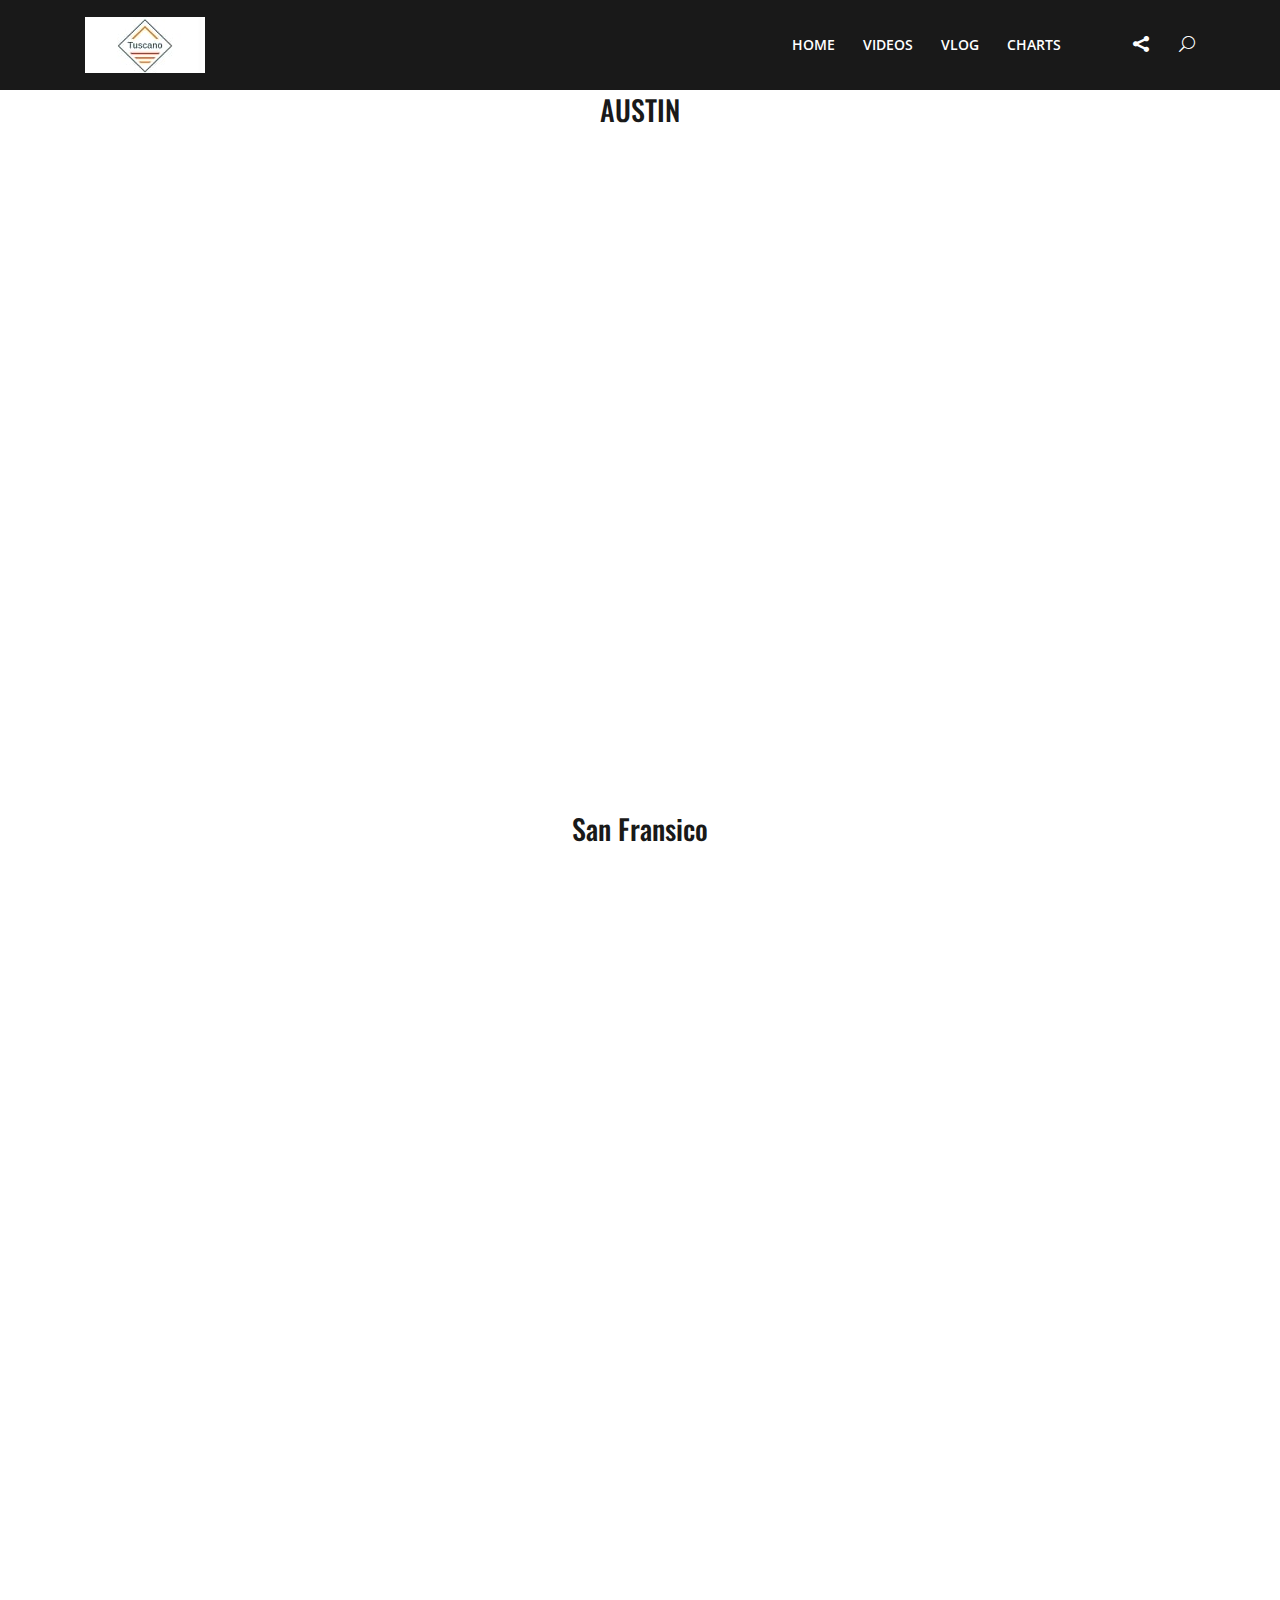
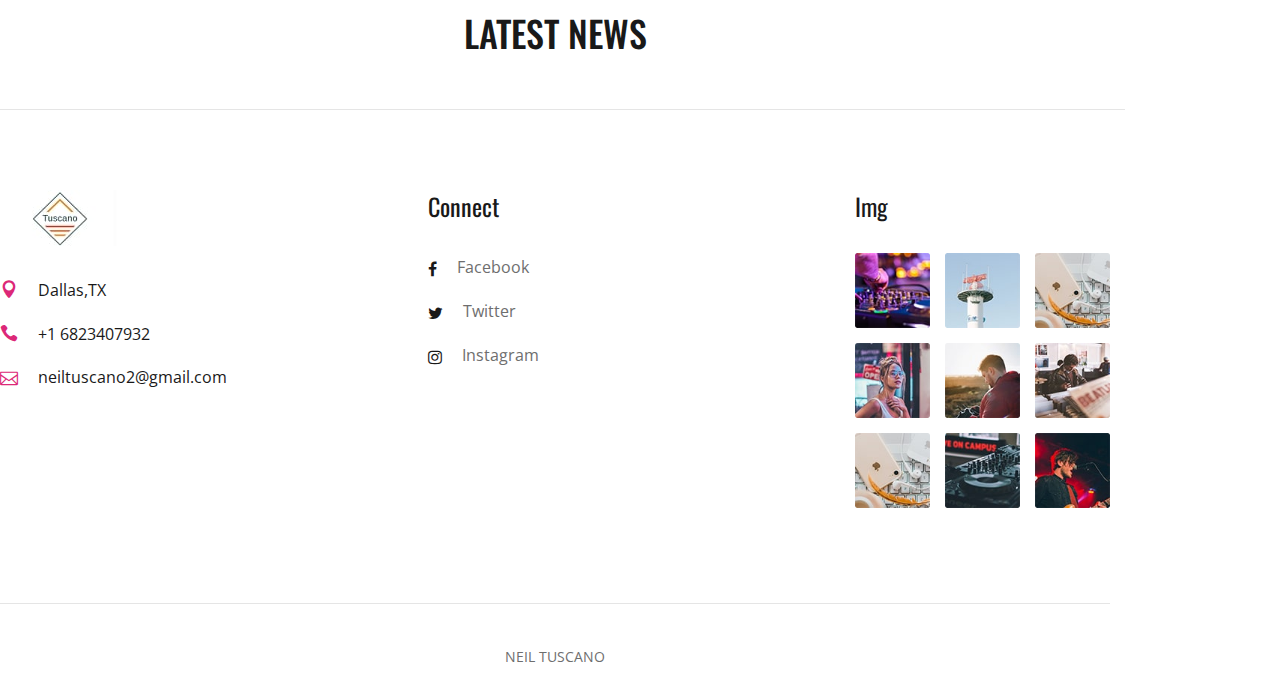
<file: blog.html>
<!DOCTYPE html>
<html lang="en">

<head>
    <meta charset="UTF-8">
    <meta name="description" content="">
    <meta http-equiv="X-UA-Compatible" content="IE=edge">
    <meta name="viewport" content="width=device-width, initial-scale=1, shrink-to-fit=no">

    <!-- Title -->
    <title>Neil Tuscano</title>

    <!-- Favicon -->
    <link rel="icon" href="./img/core-img/favicon.ico">

    <!-- Stylesheet -->
    <link rel="stylesheet" href="style.css">

</head>

<body>
    <!-- Preloader -->
    <div id="preloader">
        <div>
            <div class="spinner">
                <div class="double-bounce1"></div>
                <div class="double-bounce2"></div>
            </div>
            <span>Wait, please...</span>
        </div>
    </div>
    <!-- /Preloader -->

    <!-- Top Search Area Start -->
    <div class="top-search-area">
        <div class="modal fade" id="searchModal" tabindex="-1" role="dialog" aria-hidden="true">
            <div class="modal-dialog modal-dialog-centered" role="document">
                <div class="modal-content">
                    <div class="modal-body">
                        <!-- Close Button -->
                        <button type="button" class="btn close-btn" data-dismiss="modal"><i class="fa fa-times"></i></button>
                        <!-- Form -->
                        <form action="index.html" method="post">
                            <input type="search" name="top-search-bar" class="form-control" placeholder="Type keywords and hit enter...">
                            <button type="submit">Search</button>
                        </form>
                        <!-- Search Button -->
                        <div class="search-btn"><i class="icon_search"></i></div>
                    </div>
                </div>
            </div>
        </div>
    </div>
    <!-- Top Search Area End -->

    <!-- Social Share Area Start -->
    <div class="razo-social-share-area">
        <a href="#" class="facebook"><i class="fa fa-facebook"></i></a>
        <a href="#" class="twitter"><i class="fa fa-twitter"></i></a>
        <a href="#" class="pinterest"><i class="fa fa-pinterest"></i></a>
        <a href="#" class="instagram"><i class="fa fa-instagram"></i></a>
        <a href="#" class="youtube"><i class="fa fa-youtube-play"></i></a>
        <a href="#" class="ss-close-btn"><i class="arrow_right"></i></a>
    </div>
    <!-- Social Share Area End -->

    <!-- Header Area Start -->
    <header class="header-area">
        <!-- Main Header Start -->
        <div class="main-header-area">
            <div class="classy-nav-container breakpoint-off">
                <div class="container">
                    <!-- Classy Menu -->
                    <nav class="classy-navbar justify-content-between" id="razoNav">

                        <!-- Logo -->
                        <a class="nav-brand" href="index.html"><img src="./img/core-img/logo.jpg" alt=""></a>

                        <!-- Navbar Toggler -->
                        <div class="classy-navbar-toggler">
                            <span class="navbarToggler"><span></span><span></span><span></span></span>
                        </div>

                        <!-- Menu -->
                        <div class="classy-menu">
                            <!-- Menu Close Button -->
                            <div class="classycloseIcon">
                                <div class="cross-wrap"><span class="top"></span><span class="bottom"></span></div>
                            </div>

                            <!-- Nav Start -->
                              <div class="classynav">
                                <ul id="nav">
                                  <li><a href="./index.html">Home</a></li>                                  
                                  <li><a href="./podcast.html">Videos</a></li> 
                                <li><a href="./blog.html">Vlog</a></li>
                                <li><a href="./charts.html">Charts</a></li>
                                </ul>
                                <!-- Share Icon -->
                                <div class="social-share-icon">
                                    <i class="social_share"></i>
                                </div>

                                <!-- Search Icon -->
                                <div class="search-icon" data-toggle="modal" data-target="#searchModal">
                                    <i class="icon_search"></i>
                                </div>
                            </div>
                            <!-- Nav End -->
                        </div>
                    </nav>
                </div>
            </div>
        </div>
    </header>
    <!-- Header Area End -->
    <script data-ad-client="ca-pub-4424954968354151" async src="https://pagead2.googlesyndication.com/pagead/js/adsbygoogle.js"></script>
    <div class="col-12">
                    <div class="section-heading text-center">
                        
                        <h3>AUSTIN</h3>
                    </div>
                </div>
            </div>

            <div class="row">
                <!-- Featured Trending Video -->
                <div class="col-12">
                    <div class="featured-trending-video mb-30 wow fadeInUp" data-wow-delay="100ms">
                     <iframe width="560" height="315" src="https://www.youtube.com/embed/5d4i7gLzico" title="YouTube video player" frameborder="0" allow="accelerometer; autoplay; clipboard-write; encrypted-media; gyroscope; picture-in-picture" allowfullscreen></iframe>

                    </div>
                </div>
    <script data-ad-client="ca-pub-4424954968354151" async src="https://pagead2.googlesyndication.com/pagead/js/adsbygoogle.js"></script>
    <div class="col-12">
                    <div class="section-heading text-center">
                        
                        <h3>San Fransico</h3>
                    </div>
                </div>
            </div>

            <div class="row">
                <!-- Featured Trending Video -->
                <div class="col-12">
                    <div class="featured-trending-video mb-30 wow fadeInUp" data-wow-delay="100ms">
                     <iframe width="560" height="315" src="https://www.youtube.com/embed/Dvco7XPw7pU" title="YouTube video player" frameborder="0" allow="accelerometer; autoplay; clipboard-write; encrypted-media; gyroscope; picture-in-picture; web-share" allowfullscreen></iframe>

                    </div>
                </div>
         <!-- Welcome Area End -->
    


    <!-- News Area Start -->
    <section class="uza-news-area section-padding-80">
        <div class="container">
            <div class="row">
                <!-- Section Heading -->
                <div class="col-12">
                    <div class="section-heading text-center">
                        <h2>Latest News</h2>
                    </div>
                </div>
            </div>
        </div>

        <div class="container">
            <div class="row razo-blog-masonary">

                

    <!-- Footer Area Start -->
    <footer class="footer-area">
        <!-- Main Footer Area -->
        <div class="main-footer-area section-padding-80-0">
            <div class="container">
                <div class="row justify-content-between">

                    <!-- Single Footer Widget -->
                    <div class="col-12 col-sm-6 col-md-4 col-xl-3">
                        <div class="single-footer-widget mb-80">
                            <!-- Footer Logo -->
                            <a href="#" class="footer-logo"><img src="img/core-img/logo.jpg" alt=""></a>

                            <p class="mb-30"></p>

                            <!-- Footer Content -->
                            <div class="footer-content">

                                <!-- Single Contact Info -->
                                <div class="single-contact-info d-flex">
                                    <div class="icon">
                                        <i class="icon_pin"></i>
                                    </div>
                                    <div class="text">
                                        <p>Dallas,TX</p>
                                    </div>
                                </div>

                                <!-- Single Contact Info -->
                                <div class="single-contact-info d-flex">
                                    <div class="icon">
                                        <i class="icon_phone"></i>
                                    </div>
                                    <div class="text">
                                        <p>+1 6823407932</p>
                                    </div>
                                </div>

                                <!-- Single Contact Info -->
                                <div class="single-contact-info d-flex">
                                    <div class="icon">
                                        <i class="icon_mail_alt"></i>
                                    </div>
                                    <div class="text">
                                        <p>neiltuscano2@gmail.com</p>
                                    </div>
                                </div>

                            </div>
                        </div>
                    </div>

                    <!-- Single Footer Widget -->
                    <div class="col-12 col-sm-6 col-md-4 col-xl-3">
                        <div class="single-footer-widget mb-80">

                            <!-- Widget Title -->
                            <h4 class="widget-title">Connect</h4>

                            <!-- Single Twitter Feed -->
                            <div class="single-twitter-feed d-flex">
                                <div class="tweet-icon">
                    <a href="https://www.facebook.com/" class="twitter"><i class="fa fa-facebook"></i></a>
                                </div>
                                <div class="tweet">
                                    <p><a href="#"></a>Facebook </p>
                                </div>
                            </div>

                            <!-- Single Twitter Feed -->
                            <div class="single-twitter-feed d-flex">
                                <div class="tweet-icon">
                                    <a href="https://twitter.com/login" class="twitter"><i class="fa fa-twitter"></i></a>
                                </div>
                                <div class="tweet">
                                    <p><a href="#"></a>Twitter </p>
                                </div>
                            </div>

                            <!-- Single Twitter Feed -->
                            <div class="single-twitter-feed d-flex">
                                <div class="tweet-icon">
                                  <a href="https://www.instagram.com/neil_tuscano/" class="instagram"><i class="fa fa-instagram"></i></a>
                                </div>
                                <div class="tweet">

                                    <p>Instagram</p>
                                </div>
                            </div>
                        </div>
                    </div>

                    <!-- Single Footer Widget -->
                    <div class="col-12 col-md-4 col-xl-3">
                        <div class="single-footer-widget mb-80">
                            <!-- Widget Title -->
                            <h4 class="widget-title">Img</h4>

                            <!-- Instagram Area -->
                            <div class="razo-instagram-area d-flex flex-wrap">
                                <!-- Single Instagram Feed -->
                                <div class="single-instagram-feed">
                                    <a href="#"><img src="img/bg-img/2.jpg" alt=""></a>
                                </div>

                                <!-- Single Instagram Feed -->
                                <div class="single-instagram-feed">
                                    <a href="#"><img src="img/bg-img/3.jpg" alt=""></a>
                                </div>

                                <!-- Single Instagram Feed -->
                                <div class="single-instagram-feed">
                                    <a href="#"><img src="img/bg-img/4.jpg" alt=""></a>
                                </div>

                                <!-- Single Instagram Feed -->
                                <div class="single-instagram-feed">
                                    <a href="#"><img src="img/bg-img/5.jpg" alt=""></a>
                                </div>

                                <!-- Single Instagram Feed -->
                                <div class="single-instagram-feed">
                                    <a href="#"><img src="img/bg-img/6.jpg" alt=""></a>
                                </div>

                                <!-- Single Instagram Feed -->
                                <div class="single-instagram-feed">
                                    <a href="#"><img src="img/bg-img/7.jpg" alt=""></a>
                                </div>

                                <!-- Single Instagram Feed -->
                                <div class="single-instagram-feed">
                                    <a href="#"><img src="img/bg-img/8.jpg" alt=""></a>
                                </div>

                                <!-- Single Instagram Feed -->
                                <div class="single-instagram-feed">
                                    <a href="#"><img src="img/bg-img/9.jpg" alt=""></a>
                                </div>

                                <!-- Single Instagram Feed -->
                                <div class="single-instagram-feed">
                                    <a href="#"><img src="img/bg-img/10.jpg" alt=""></a>
                                </div>
                            </div>
                        </div>
                    </div>
                </div>
            </div>
        </div>
        <!-- Main Footer Area End -->

        <!-- Copywrite Text -->
        <div class="copywrite-area">
            <div class="container">
                <div class="row">
                    <div class="col-12">
                        <!-- Copywrite Text -->
                        <div class="copywrite-text">
                            <p>NEIL TUSCANO</p>
                        </div>
                    </div>
                </div>
            </div>
        </div>
    </footer>

    <!-- All JS Files -->

    <!-- jQuery -->
    <script src="js/jquery.min.js"></script>
    <!-- Popper -->
    <script src="js/popper.min.js"></script>
    <!-- Bootstrap -->
    <script src="js/bootstrap.min.js"></script>
    <!-- All Plugins -->
    <script src="js/razo.bundle.js"></script>
    <!-- Active -->
    <script src="js/default-assets/active.js"></script>

</body>

</html>
</file>
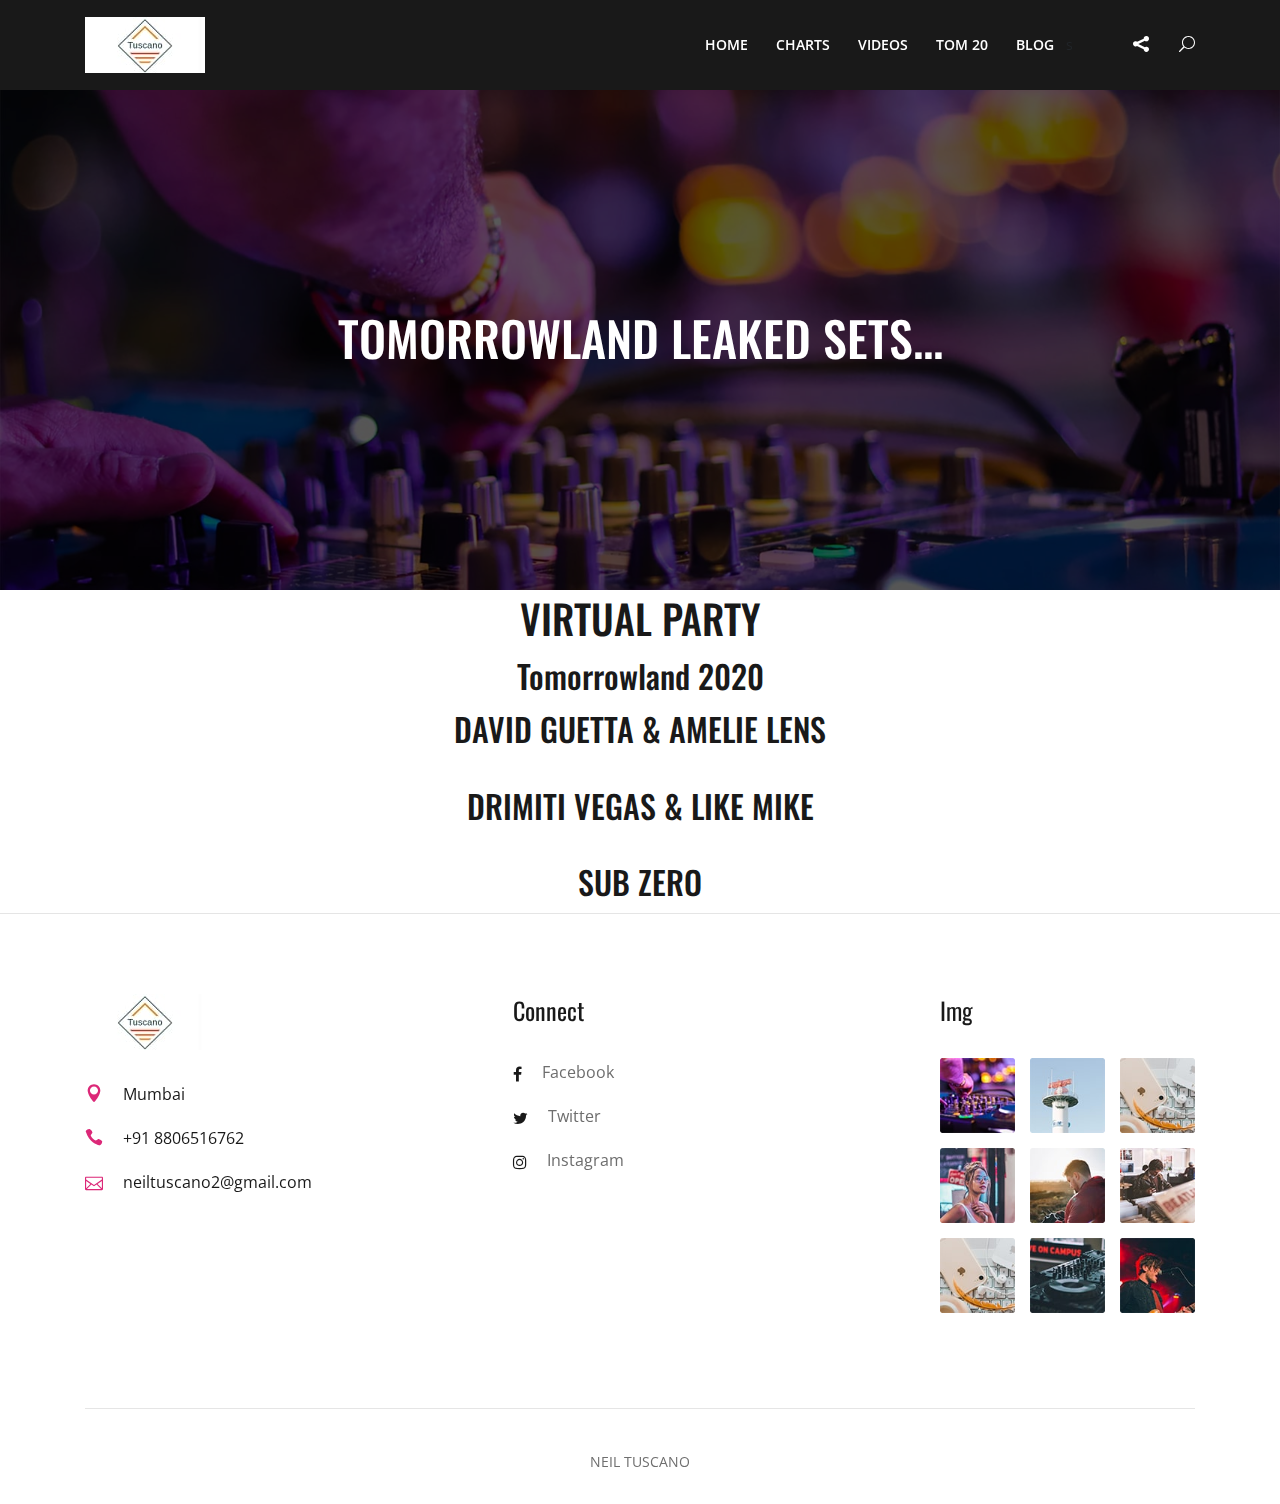
<file: notinuse.html>
<!DOCTYPE html>
<html lang="en">

<head>
    <meta charset="UTF-8">
    <meta name="description" content="">
    <meta http-equiv="X-UA-Compatible" content="IE=edge">
    <meta name="viewport" content="width=device-width, initial-scale=1, shrink-to-fit=no">

    <!-- Title -->
    <title>Music</title>

    <!-- Favicon -->
    <link rel="icon" href="./img/core-img/favicon.ico">

    <!-- Stylesheet -->
    <link rel="stylesheet" href="style.css">
<script type="text/javascript"> var infolinks_pid = 3279224; var infolinks_wsid = 0; </script> <script type="text/javascript" src="//resources.infolinks.com/js/infolinks_main.js"></script>
</head>

<body>
    <!-- Preloader -->
    <div id="preloader">
        <div>
            <div class="spinner">
                <div class="double-bounce1"></div>
                <div class="double-bounce2"></div>
            </div>
            <span>Wait, please...</span>
        </div>
    </div>
    <!-- /Preloader -->

    <!-- Top Search Area Start -->
    <div class="top-search-area">
        <div class="modal fade" id="searchModal" tabindex="-1" role="dialog" aria-hidden="true">
            <div class="modal-dialog modal-dialog-centered" role="document">
                <div class="modal-content">
                    <div class="modal-body">
                        <!-- Close Button -->
                        <button type="button" class="btn close-btn" data-dismiss="modal"><i class="fa fa-times"></i></button>
                        <!-- Form -->
                        <form action="index.html" method="post">
                            <input type="search" name="top-search-bar" class="form-control" placeholder="Type keywords and hit enter...">
                            <button type="submit">Search</button>
                        </form>
                        <!-- Search Button -->
                        <div class="search-btn"><i class="icon_search"></i></div>
                    </div>
                </div>
            </div>
        </div>
    </div>
    <!-- Top Search Area End -->

    <!-- Social Share Area Start -->
    <div class="razo-social-share-area">
        <a href="#" class="facebook"><i class="fa fa-facebook"></i></a>
        <a href="#" class="twitter"><i class="fa fa-twitter"></i></a>
        <a href="#" class="pinterest"><i class="fa fa-pinterest"></i></a>
        <a href="#" class="instagram"><i class="fa fa-instagram"></i></a>
        <a href="#" class="youtube"><i class="fa fa-youtube-play"></i></a>
        <a href="#" class="ss-close-btn"><i class="arrow_right"></i></a>
    </div>
    <!-- Social Share Area End -->

    <!-- Header Area Start -->
    <header class="header-area">
        <!-- Main Header Start -->
        <div class="main-header-area">
            <div class="classy-nav-container breakpoint-off">
                <div class="container">
                    <!-- Classy Menu -->
                    <nav class="classy-navbar justify-content-between" id="razoNav">

                        <!-- Logo -->
                        <a class="nav-brand" href="index.html"><img src="./img/core-img/logo.jpg" alt=""></a>

                        <!-- Navbar Toggler -->
                        <div class="classy-navbar-toggler">
                            <span class="navbarToggler"><span></span><span></span><span></span></span>
                        </div>

                        <!-- Menu -->
                        <div class="classy-menu">
                            <!-- Menu Close Button -->
                            <div class="classycloseIcon">
                                <div class="cross-wrap"><span class="top"></span><span class="bottom"></span></div>
                            </div>

                            <!-- Nav Start -->
                              <div class="classynav">
                                  <ul id="nav">
                                    <li><a href="./index.html">Home</a></li>


                                    <li><a href="./charts.html">Charts</a></li>
                                    <li><a href="./podcast.html">Videos</a></li>
                                    <li><a href="./show.html">TOM 20</a></li>

                                    <li><a href="./blog.html">Blog</a></li>s
                                  </ul>

                                <!-- Share Icon -->
                                <div class="social-share-icon">
                                    <i class="social_share"></i>
                                </div>

                                <!-- Search Icon -->
                                <div class="search-icon" data-toggle="modal" data-target="#searchModal">
                                    <i class="icon_search"></i>
                                </div>
                            </div>
                            <!-- Nav End -->
                        </div>
                    </nav>
                </div>
            </div>
        </div>
    </header>
    <!-- Header Area End -->

    <!-- Show Welcome Area Start -->
    <section class="show-welcome-area bg-overlay bg-img jarallax" style="background-image: url(img/bg-img/54.jpg);">
        <div class="container h-100">
            <div class="row h-100 align-items-center">
                <div class="col-12">
                    <div class="show-welcome-text text-center">
                        <p></p>
                        <h2>TOMORROWLAND LEAKED SETS...</h2>
                        <span></span>
                    </div>
                </div>
            </div>
        </div>
    </section>
    <!-- Show Welcome Area End -->
    <center>
    <H1>VIRTUAL PARTY</H1>
    <H2>Tomorrowland 2020</H2>
    <a href="https://drive.google.com/file/d/1Ext0J9jdFBLP-1G7u_n62sjGUyz2D0Da/view?usp=sharing"><h2>
DAVID GUETTA & AMELIE LENS</h2></a><br>
   <a href="https://drive.google.com/file/d/1TOpxWhkPynC59iRRjXJ0zX4EbNP9AuXx/view?usp=sharing"><h2>DRIMITI VEGAS & LIKE MIKE</h2></a><br>
   <a href="https://drive.google.com/file/d/1vm8ACb-TFAAwrkmr3LbK1GNCTGYUFNdw/view?usp=sharing"><h2>SUB ZERO</h2></a>
   
    
    </center>
    
</div>

   

                              

    </footer>  <!-- Footer Area Start -->
      <footer class="footer-area">
          <!-- Main Footer Area -->
          <div class="main-footer-area section-padding-80-0">
              <div class="container">
                  <div class="row justify-content-between">

                      <!-- Single Footer Widget -->
                      <div class="col-12 col-sm-6 col-md-4 col-xl-3">
                          <div class="single-footer-widget mb-80">
                              <!-- Footer Logo -->
                              <a href="#" class="footer-logo"><img src="img/core-img/logo.jpg" alt=""></a>

                              <p class="mb-30"></p>

                              <!-- Footer Content -->
                              <div class="footer-content">

                                  <!-- Single Contact Info -->
                                  <div class="single-contact-info d-flex">
                                      <div class="icon">
                                          <i class="icon_pin"></i>
                                      </div>
                                      <div class="text">
                                          <p>Mumbai</p>
                                      </div>
                                  </div>

                                  <!-- Single Contact Info -->
                                  <div class="single-contact-info d-flex">
                                      <div class="icon">
                                          <i class="icon_phone"></i>
                                      </div>
                                      <div class="text">
                                          <p>+91 8806516762</p>
                                      </div>
                                  </div>

                                  <!-- Single Contact Info -->
                                  <div class="single-contact-info d-flex">
                                      <div class="icon">
                                          <i class="icon_mail_alt"></i>
                                      </div>
                                      <div class="text">
                                          <p>neiltuscano2@gmail.com</p>
                                      </div>
                                  </div>

                              </div>
                          </div>
                      </div>

                      <!-- Single Footer Widget -->
                      <div class="col-12 col-sm-6 col-md-4 col-xl-3">
                          <div class="single-footer-widget mb-80">

                              <!-- Widget Title -->
                              <h4 class="widget-title">Connect</h4>

                              <!-- Single Twitter Feed -->
                              <div class="single-twitter-feed d-flex">
                                  <div class="tweet-icon">
                      <a href="https://www.facebook.com/" class="twitter"><i class="fa fa-facebook"></i></a>
                                  </div>
                                  <div class="tweet">
                                      <p><a href="#"></a>Facebook </p>
                                  </div>
                              </div>

                              <!-- Single Twitter Feed -->
                              <div class="single-twitter-feed d-flex">
                                  <div class="tweet-icon">
                                      <a href="https://twitter.com/login" class="twitter"><i class="fa fa-twitter"></i></a>
                                  </div>
                                  <div class="tweet">
                                      <p><a href="#"></a>Twitter </p>
                                  </div>
                              </div>

                              <!-- Single Twitter Feed -->
                              <div class="single-twitter-feed d-flex">
                                  <div class="tweet-icon">
                                    <a href="https://www.instagram.com/neil_tuscano/" class="instagram"><i class="fa fa-instagram"></i></a>
                                  </div>
                                  <div class="tweet">

                                      <p>Instagram</p>
                                  </div>
                              </div>
                          </div>
                      </div>

                      <!-- Single Footer Widget -->
                      <div class="col-12 col-md-4 col-xl-3">
                          <div class="single-footer-widget mb-80">
                              <!-- Widget Title -->
                              <h4 class="widget-title">Img</h4>

                              <!-- Instagram Area -->
                              <div class="razo-instagram-area d-flex flex-wrap">
                                  <!-- Single Instagram Feed -->
                                  <div class="single-instagram-feed">
                                      <a href="#"><img src="img/bg-img/2.jpg" alt=""></a>
                                  </div>

                                  <!-- Single Instagram Feed -->
                                  <div class="single-instagram-feed">
                                      <a href="#"><img src="img/bg-img/3.jpg" alt=""></a>
                                  </div>

                                  <!-- Single Instagram Feed -->
                                  <div class="single-instagram-feed">
                                      <a href="#"><img src="img/bg-img/4.jpg" alt=""></a>
                                  </div>

                                  <!-- Single Instagram Feed -->
                                  <div class="single-instagram-feed">
                                      <a href="#"><img src="img/bg-img/5.jpg" alt=""></a>
                                  </div>

                                  <!-- Single Instagram Feed -->
                                  <div class="single-instagram-feed">
                                      <a href="#"><img src="img/bg-img/6.jpg" alt=""></a>
                                  </div>

                                  <!-- Single Instagram Feed -->
                                  <div class="single-instagram-feed">
                                      <a href="#"><img src="img/bg-img/7.jpg" alt=""></a>
                                  </div>

                                  <!-- Single Instagram Feed -->
                                  <div class="single-instagram-feed">
                                      <a href="#"><img src="img/bg-img/8.jpg" alt=""></a>
                                  </div>

                                  <!-- Single Instagram Feed -->
                                  <div class="single-instagram-feed">
                                      <a href="#"><img src="img/bg-img/9.jpg" alt=""></a>
                                  </div>

                                  <!-- Single Instagram Feed -->
                                  <div class="single-instagram-feed">
                                      <a href="#"><img src="img/bg-img/10.jpg" alt=""></a>
                                  </div>
                              </div>
                          </div>
                      </div>
                  </div>
              </div>
          </div>
          <!-- Main Footer Area End -->

          <!-- Copywrite Text -->
          <div class="copywrite-area">
              <div class="container">
                  <div class="row">
                      <div class="col-12">
                          <!-- Copywrite Text -->
                          <div class="copywrite-text">
                              <p>NEIL TUSCANO</p>
                          </div>
                      </div>
                  </div>
              </div>
          </div>






    <!-- All JS Files -->

    <!-- jQuery -->
    <script src="js/jquery.min.js"></script>
    <!-- Popper -->
    <script src="js/popper.min.js"></script>
    <!-- Bootstrap -->
    <script src="js/bootstrap.min.js"></script>
    <!-- All Plugins -->
    <script src="js/razo.bundle.js"></script>
    <!-- Active -->
    <script src="js/default-assets/active.js"></script>

</body>

</html>
</file>
<file: style.css>
/* *********************************************
[Master Stylesheet]

Template Name: Razo - Radio HTML5 Template
Template Author: Colorlib
Template Author URL: http://colorlib.com
Version: 1.0.0
Last Update: Jan 13, 2018

*********************************************

[Tables of CSS Content]

+ body

    - 01.0 Reboot CSS
    - 02.0 Spacing CSS
    - 03.0 Preloader CSS
    - 04.0 Heading CSS
    - 05.0 Backtotop CSS
    - 06.0 Buttons CSS
    - 07.0 Header CSS
    - 08.0 Hero CSS
    - 09.0 App Download CSS
    - 10.0 Table CSS
    - 11.0 Blog CSS
    - 12.0 Footer CSS
    - 13.0 Music Chart CSS
    - 14.0 Contact CSS
    - 15.0 Show CSS
    - 16.0 Event CSS
    - 17.0 Podcast CSS

  ---------------------------------------------
  [Color Codes]

  $heading: #191919; [Heading Color]
  $text: #6e6e6e; [Text Color]
  $bg-gray: #e7f2fd; [Gray Background]
  $primary: #dc2878; [Primary Color]
  $white: #ffffff; [White Color]
  $dark: #000000; [Dark Color]
  $border: #e5e5e5; [Border Color]
  $hover: #dc2878; [Hover Color]
  $secondary: #a6a6a6; [Secondary Color]

  ---------------------------------------------
  [Font Family: 'Open Sans & Oswald']
--------------------------------------------- */
/* Import Fonts & All CSS */
@import url("https://fonts.googleapis.com/css?family=Open+Sans:300,400,600,700|Oswald:200,300,400,500,600,700");
@import url(css/bootstrap.min.css);
@import url(css/animate.css);
@import url(css/default-assets/classy-nav.css);
@import url(css/default-assets/audioplayer.css);
@import url(css/owl.carousel.min.css);
@import url(css/magnific-popup.css);
@import url(css/font-awesome.min.css);
@import url(css/style.css);
/* :: 1.0 Reboot CSS */
* {
  margin: 0;
  padding: 0; }

body {
  font-family: "Open Sans", sans-serif;
  font-weight: 400;
  font-size: 14px;
  position: relative;
  z-index: auto; }

h1,
h2,
h3,
h4,
h5,
h6 {
  font-family: "Oswald", sans-serif;
  color: #191919;
  line-height: 1.4;
  font-weight: 500; }

a,
a:active,
a:focus,
a:hover {
  font-family: "Open Sans", sans-serif;
  color: #191919;
  text-decoration: none;
  -webkit-transition-duration: 500ms;
  -o-transition-duration: 500ms;
  transition-duration: 500ms;
  outline: none;
  font-size: 16px;
  font-weight: 500; }

li {
  list-style: none; }

p {
  line-height: 1.8;
  color: #6e6e6e;
  font-size: 16px;
  font-weight: 400; }

img {
  max-width: 100%;
  height: auto; }

ul {
  margin: 0;
  padding: 0; }
  ul li {
    margin: 0;
    padding: 0; }

.bg-overlay {
  position: relative;
  z-index: 1; }
  .bg-overlay::after {
    position: absolute;
    content: "";
    height: 100%;
    width: 100%;
    top: 0;
    left: 0;
    z-index: -1;
    background-color: rgba(0, 0, 0, 0.65); }

.bg-img {
  background-position: center center;
  background-size: cover;
  background-repeat: no-repeat; }

.jarallax {
  position: relative;
  z-index: 0; }
  .jarallax > .jarallax-img {
    position: absolute;
    object-fit: cover;
    font-family: 'object-fit: cover';
    top: 0;
    left: 0;
    width: 100%;
    height: 100%;
    z-index: -1; }

.mfp-iframe-holder .mfp-close {
  top: 0;
  width: 30px;
  height: 30px;
  background-color: #dc2878;
  text-align: center;
  right: 0;
  padding-right: 0;
  line-height: 32px; }

.bg-transparent {
  background-color: transparent !important; }

.bg-gray {
  background-color: #e7f2fd !important; }

textarea:focus,
input:focus {
  outline: none; }

/* :: 2.0 Spacing CSS */
.mt-15 {
  margin-top: 15px; }

.mt-30 {
  margin-top: 30px; }

.mt-40 {
  margin-top: 40px; }

.mt-50 {
  margin-top: 50px; }

.mt-70 {
  margin-top: 70px; }

.mt-80 {
  margin-top: 80px; }

.mt-100 {
  margin-top: 100px; }

.mt-150 {
  margin-top: 150px; }

.mr-15 {
  margin-right: 15px; }

.mr-30 {
  margin-right: 30px; }

.mr-50 {
  margin-right: 50px; }

.mr-100 {
  margin-right: 100px; }

.mb-15 {
  margin-bottom: 15px; }

.mb-30 {
  margin-bottom: 30px; }

.mb-40 {
  margin-bottom: 40px; }

.mb-50 {
  margin-bottom: 50px; }

.mb-60 {
  margin-bottom: 60px; }

.mb-70 {
  margin-bottom: 70px; }

.mb-80 {
  margin-bottom: 80px; }

.mb-100 {
  margin-bottom: 100px; }

.ml-15 {
  margin-left: 15px; }

.ml-30 {
  margin-left: 30px; }

.ml-50 {
  margin-left: 50px; }

.ml-100 {
  margin-left: 100px; }

.pt-50 {
  padding-top: 50px !important; }

.section-padding-80 {
  padding-top: 80px;
  padding-bottom: 80px; }

.section-padding-0-80 {
  padding-top: 0;
  padding-bottom: 80px; }

.section-padding-80-0 {
  padding-top: 80px;
  padding-bottom: 0; }

/* :: 3.0 Preloader CSS */
#preloader {
  position: fixed;
  width: 100%;
  height: 100%;
  z-index: 9999999;
  top: 0;
  left: 0;
  background-color: #191919;
  display: -webkit-box;
  display: -ms-flexbox;
  display: flex;
  -webkit-box-align: center;
  -ms-flex-align: center;
  align-items: center;
  -webkit-box-pack: center;
  -ms-flex-pack: center;
  justify-content: center; }
  #preloader span {
    color: #ffffff;
    font-size: 12px;
    margin-top: 15px;
    display: block;
    text-transform: capitalize; }

.spinner {
  width: 40px;
  height: 40px;
  position: relative;
  z-index: 1;
  margin: 0 auto; }

.double-bounce1,
.double-bounce2 {
  width: 100%;
  height: 100%;
  border-radius: 50%;
  background-color: #dc2878;
  opacity: 0.7;
  position: absolute;
  top: 0;
  left: 0;
  -webkit-animation: sk-bounce 2.0s infinite ease-in-out;
  animation: sk-bounce 2.0s infinite ease-in-out; }

.double-bounce2 {
  -webkit-animation-delay: -1.0s;
  animation-delay: -1.0s; }

@-webkit-keyframes sk-bounce {
  0%,
    100% {
    -webkit-transform: scale(0); }
  50% {
    -webkit-transform: scale(1); } }
@keyframes sk-bounce {
  0%,
    100% {
    transform: scale(0);
    -webkit-transform: scale(0); }
  50% {
    transform: scale(1);
    -webkit-transform: scale(1); } }
/* :: 4.0 Heading CSS */
.section-heading {
  position: relative;
  z-index: 1;
  margin-bottom: 50px; }
  .section-heading h2 {
    font-size: 36px;
    text-transform: uppercase;
    margin-bottom: 0; }
    @media only screen and (min-width: 768px) and (max-width: 991px) {
      .section-heading h2 {
        font-size: 30px; } }
    @media only screen and (max-width: 767px) {
      .section-heading h2 {
        font-size: 24px; } }
  .section-heading.white h2 {
    color: #ffffff; }

/* :: 5.0 Backtotop CSS */
#scrollUp {
  position: absolute !important;
  bottom: 76px;
  font-size: 20px;
  line-height: 43px;
  left: 50%;
  margin-left: -20px;
  width: 40px;
  height: 40px;
  background-color: #dc2878;
  color: #ffffff;
  text-align: center;
  -webkit-transition-duration: 500ms;
  -o-transition-duration: 500ms;
  transition-duration: 500ms;
  border-radius: 50%;
  -webkit-box-shadow: 0 6px 50px 8px rgba(21, 131, 233, 0.15);
  box-shadow: 0 6px 50px 8px rgba(21, 131, 233, 0.15);
  z-index: 600000 !important; }
  @media only screen and (max-width: 767px) {
    #scrollUp {
      bottom: 68px; } }
  @media only screen and (min-width: 480px) and (max-width: 767px) {
    #scrollUp {
      bottom: 73px; } }
  @media only screen and (min-width: 576px) and (max-width: 767px) {
    #scrollUp {
      bottom: 76px; } }
  #scrollUp:focus, #scrollUp:hover {
    background-color: #000000;
    color: #ffffff; }

/* :: 6.0 Buttons CSS */
.btn:focus {
  box-shadow: none; }

.razo-btn {
  position: relative;
  z-index: 1;
  min-width: 145px;
  height: 46px;
  line-height: 46px;
  font-size: 14px;
  font-weight: 600;
  display: inline-block;
  padding: 0 30px;
  text-align: center;
  text-transform: uppercase;
  background-color: #dc2878;
  color: #ffffff;
  border: none;
  border-radius: 3px;
  -webkit-transition-duration: 500ms;
  -o-transition-duration: 500ms;
  transition-duration: 500ms; }
  .razo-btn:focus, .razo-btn:hover {
    font-weight: 600;
    font-size: 14px;
    background-color: #191919;
    color: #ffffff; }
  .razo-btn.btn-2 {
    background-color: #ffffff;
    color: #dc2878; }
    .razo-btn.btn-2:focus, .razo-btn.btn-2:hover {
      background-color: #dc2878;
      color: #ffffff; }
  .razo-btn.btn-sm {
    border: 1px solid #dc2878;
    height: 33px;
    min-width: 160px;
    color: #dc2878;
    font-size: 14px;
    font-weight: 600;
    line-height: 31px;
    background-color: #ffffff; }
    .razo-btn.btn-sm:hover, .razo-btn.btn-sm:focus {
      background-color: #dc2878;
      color: #ffffff; }

.show-all-btn {
  display: inline-block;
  padding: 0;
  color: #a6a6a6;
  font-size: 16px; }
  @media only screen and (max-width: 767px) {
    .show-all-btn {
      font-size: 14px; } }
  .show-all-btn:hover, .show-all-btn:focus {
    color: #ffffff; }
.video {
  width: 100%;
  height: auto;
}
/* :: 7.0 Header CSS */
.header-area {
  position: relative;
  z-index: 10;
  width: 100%;
  -webkit-transition-duration: 500ms;
  -o-transition-duration: 500ms;
  transition-duration: 500ms;
  background-color: #191919; }
  .header-area .social-share-icon,
  .header-area .search-icon {
    position: relative;
    z-index: 1;
    margin-left: 30px;
    font-size: 16px;
    color: #ffffff;
    cursor: pointer;
    -webkit-transition-duration: 500ms;
    -o-transition-duration: 500ms;
    transition-duration: 500ms; }
    @media only screen and (min-width: 768px) and (max-width: 991px) {
      .header-area .social-share-icon,
      .header-area .search-icon {
        color: #191919;
        margin-left: 15px;
        margin-top: 15px;
        width: 30px; } }
    @media only screen and (max-width: 767px) {
      .header-area .social-share-icon,
      .header-area .search-icon {
        color: #191919;
        margin-left: 15px;
        margin-top: 15px;
        width: 30px; } }
    .header-area .social-share-icon:focus, .header-area .social-share-icon:hover,
    .header-area .search-icon:focus,
    .header-area .search-icon:hover {
      color: #dc2878; }
  .header-area .social-share-icon {
    margin-left: 60px; }
    .header-area .social-share-icon.active {
      -webkit-transform: rotate(-180deg);
      -ms-transform: rotate(-180deg);
      transform: rotate(-180deg); }
      @media only screen and (min-width: 768px) and (max-width: 991px) {
        .header-area .social-share-icon.active {
          -webkit-transform: rotate(0deg);
          -ms-transform: rotate(0deg);
          transform: rotate(0deg); } }
      @media only screen and (max-width: 767px) {
        .header-area .social-share-icon.active {
          -webkit-transform: rotate(0deg);
          -ms-transform: rotate(0deg);
          transform: rotate(0deg); } }
    @media only screen and (min-width: 992px) and (max-width: 1199px) {
      .header-area .social-share-icon {
        margin-left: 30px; } }
    @media only screen and (min-width: 768px) and (max-width: 991px) {
      .header-area .social-share-icon {
        margin-left: 15px;
        margin-top: 15px; } }
    @media only screen and (max-width: 767px) {
      .header-area .social-share-icon {
        margin-left: 15px;
        margin-top: 15px; } }

.classy-nav-container {
  background-color: transparent;
  padding: 0; }
  .classy-nav-container .classy-navbar {
    -webkit-transition-duration: 500ms;
    -o-transition-duration: 500ms;
    transition-duration: 500ms;
    height: 90px;
    padding: 0; }
    @media only screen and (min-width: 768px) and (max-width: 991px) {
      .classy-nav-container .classy-navbar {
        height: 70px; } }
    @media only screen and (max-width: 767px) {
      .classy-nav-container .classy-navbar {
        height: 70px; } }
    @media only screen and (max-width: 767px) {
      .classy-nav-container .classy-navbar .nav-brand {
        max-width: 90px;
        margin-right: 15px; } }
    .classy-nav-container .classy-navbar .classynav ul li a {
      position: relative;
      z-index: 1;
      font-size: 14px;
      text-transform: uppercase;
      color: #ffffff;
      font-weight: 600; }
      @media only screen and (min-width: 768px) and (max-width: 991px) {
        .classy-nav-container .classy-navbar .classynav ul li a {
          color: #191919; } }
      @media only screen and (max-width: 767px) {
        .classy-nav-container .classy-navbar .classynav ul li a {
          color: #191919; } }
      .classy-nav-container .classy-navbar .classynav ul li a:focus, .classy-nav-container .classy-navbar .classynav ul li a:hover {
        color: #dc2878;
        font-weight: 600; }
    .classy-nav-container .classy-navbar .classynav ul li.cn-dropdown-item ul li a, .classy-nav-container .classy-navbar .classynav ul li.megamenu-item ul li a {
      font-size: 13px;
      text-transform: capitalize;
      height: 42px;
      line-height: 42px;
      padding: 0 30px;
      color: #191919;
      font-weight: 600; }
      .classy-nav-container .classy-navbar .classynav ul li.cn-dropdown-item ul li a:focus, .classy-nav-container .classy-navbar .classynav ul li.cn-dropdown-item ul li a:hover, .classy-nav-container .classy-navbar .classynav ul li.megamenu-item ul li a:focus, .classy-nav-container .classy-navbar .classynav ul li.megamenu-item ul li a:hover {
        color: #dc2878;
        font-weight: 600;
        padding-left: 35px; }

.classynav ul li.has-down > a::after,
.classynav ul li.has-down.active > a::after,
.classynav ul li.megamenu-item > a::after {
  color: #dc2878; }

.breakpoint-off .classynav ul li .dropdown,
.breakpoint-off .classynav ul li .megamenu {
  width: 210px;
  -webkit-box-shadow: 0 6px 50px 8px rgba(21, 131, 233, 0.15);
  box-shadow: 0 6px 50px 8px rgba(21, 131, 233, 0.15);
  border-radius: 6px; }

.breakpoint-off .classynav ul li .megamenu {
  width: 100%; }

.top-search-area .modal-dialog {
  max-width: 650px; }
  @media only screen and (min-width: 576px) and (max-width: 767px) {
    .top-search-area .modal-dialog {
      max-width: 530px; } }
.top-search-area .modal-content {
  border: none;
  -webkit-box-shadow: 0 6px 50px 8px rgba(21, 131, 233, 0.15);
  box-shadow: 0 6px 50px 8px rgba(21, 131, 233, 0.15);
  border-radius: 4px; }
  .top-search-area .modal-content .modal-body {
    padding: 100px;
    position: relative;
    z-index: 1;
    background-color: #e7f2fd;
    border-radius: 4px; }
    @media only screen and (max-width: 767px) {
      .top-search-area .modal-content .modal-body {
        padding: 50px 40px; } }
    @media only screen and (min-width: 576px) and (max-width: 767px) {
      .top-search-area .modal-content .modal-body {
        padding: 70px; } }
    .top-search-area .modal-content .modal-body button.close-btn {
      position: absolute;
      top: 15px;
      right: 20px;
      z-index: 10;
      font-size: 14px; }
      .top-search-area .modal-content .modal-body button.close-btn.btn {
        padding: 0;
        background-color: transparent; }
        .top-search-area .modal-content .modal-body button.close-btn.btn:focus, .top-search-area .modal-content .modal-body button.close-btn.btn:hover {
          box-shadow: none;
          color: #dc2878; }
    .top-search-area .modal-content .modal-body .search-btn {
      position: absolute;
      font-size: 150px;
      bottom: -30px;
      right: 15px;
      z-index: -1;
      color: #dc2878;
      opacity: 0.06; }
.top-search-area form {
  width: 100%;
  position: relative;
  z-index: 1; }
  .top-search-area form input {
    width: 100%;
    height: 50px;
    border: none;
    box-shadow: 0 0 30px 15px rgba(0, 0, 0, 0.08);
    border-radius: 35px;
    font-size: 12px;
    font-style: italic;
    padding: 0 30px; }
    .top-search-area form input:focus {
      box-shadow: 0 0 30px 15px rgba(0, 0, 0, 0.08); }
  .top-search-area form button {
    display: none; }

.razo-social-share-area {
  position: fixed;
  top: 50%;
  -webkit-transform: translateY(-50%);
  -ms-transform: translateY(-50%);
  transform: translateY(-50%);
  right: -300px;
  z-index: 6500;
  -webkit-transition-duration: 500ms;
  -o-transition-duration: 500ms;
  transition-duration: 500ms; }
  .razo-social-share-area.active {
    right: 30px; }
  .razo-social-share-area a {
    display: block;
    width: 50px;
    height: 50px;
    line-height: 50px;
    font-size: 14px;
    color: #ffffff;
    text-align: center;
    margin-bottom: 10px;
    background-color: #e7f2fd;
    border-radius: 50%;
    -webkit-box-shadow: 0 6px 50px 8px rgba(21, 131, 233, 0.15);
    box-shadow: 0 6px 50px 8px rgba(21, 131, 233, 0.15);
    text-align: center; }
    .razo-social-share-area a:last-child {
      margin-bottom: 0; }
    .razo-social-share-area a.facebook {
      background-color: #4c60ac; }
    .razo-social-share-area a.twitter {
      background-color: #00bae3; }
    .razo-social-share-area a.pinterest {
      background-color: #d91a18; }
    .razo-social-share-area a.instagram {
      background-color: #0085d7; }
    .razo-social-share-area a.youtube {
      background-color: #e20000; }
    .razo-social-share-area a.ss-close-btn {
      background-color: #191919; }
    @media only screen and (max-width: 767px) {
      .razo-social-share-area a {
        width: 40px;
        height: 40px;
        line-height: 40px; } }
    .razo-social-share-area a:hover, .razo-social-share-area a:focus {
      -webkit-transform: rotate(360deg);
      -ms-transform: rotate(360deg);
      transform: rotate(360deg);
      background-color: #dc2878; }

.main-header-area.sticky {
  -webkit-transition-duration: 500ms;
  -o-transition-duration: 500ms;
  transition-duration: 500ms;
  top: 0;
  width: 100%;
  position: fixed;
  background-color: #191919;
  -webkit-box-shadow: 0 6px 50px 8px rgba(21, 131, 233, 0.15);
  box-shadow: 0 6px 50px 8px rgba(21, 131, 233, 0.15);
  border-bottom: none;
  left: 0;
  z-index: 650; }
  .main-header-area.sticky .classy-navbar {
    height: 60px; }

/* :: 8.0 Hero CSS */
.single-welcome-slide {
  position: relative;
  z-index: 2;
  width: 100%;
  height: 750px;
  background-color: #ffffff; }
  @media only screen and (min-width: 992px) and (max-width: 1199px) {
    .single-welcome-slide {
      height: 600px; } }
  @media only screen and (min-width: 768px) and (max-width: 991px) {
    .single-welcome-slide {
      height: 550px; } }
  @media only screen and (max-width: 767px) {
    .single-welcome-slide {
      height: 410px; } }
  @media only screen and (min-width: 576px) and (max-width: 767px) {
    .single-welcome-slide {
      height: 460px; } }
  .single-welcome-slide .welcome-text {
    position: relative;
    z-index: 1; }
    .single-welcome-slide .welcome-text h2 {
      font-size: 48px;
      display: block;
      margin-bottom: 20px;
      color: #ffffff; }
      @media only screen and (max-width: 767px) {
        .single-welcome-slide .welcome-text h2 {
          font-size: 36px; } }
      @media only screen and (min-width: 576px) and (max-width: 767px) {
        .single-welcome-slide .welcome-text h2 {
          font-size: 42px; } }
    .single-welcome-slide .welcome-text h5 {
      font-size: 18px;
      color: #ffffff;
      margin-bottom: 50px;
      display: block; }

.welcome-slides {
  position: relative;
  z-index: 1;
  overflow: hidden; }
  .welcome-slides .owl-dots {
    position: absolute;
    padding: 0 20%;
    width: 100%;
    display: -webkit-box;
    display: -ms-flexbox;
    display: flex;
    height: 6px;
    bottom: 0;
    left: 0;
    z-index: 10; }
    .welcome-slides .owl-dots .owl-dot {
      -webkit-box-flex: 1;
      -ms-flex-positive: 1;
      flex-grow: 1;
      height: 0;
      background-color: transparent;
      -webkit-transition-duration: 500ms;
      -o-transition-duration: 500ms;
      transition-duration: 500ms; }
      .welcome-slides .owl-dots .owl-dot.active {
        height: 6px;
        background-color: #dc2878; }

/* :: 9.0 App Download CSS */
.razo-app-download-area {
  position: relative;
  z-index: 1; }
  .razo-app-download-area .app-download-text {
    position: relative;
    z-index: 1; }
    .razo-app-download-area .app-download-text span {
      display: block;
      margin-bottom: 5px;
      font-size: 14px;
      color: #ffffff; }
    .razo-app-download-area .app-download-text h2 {
      font-size: 36px;
      margin-bottom: 15px;
      color: #ffffff; }
    .razo-app-download-area .app-download-text p {
      color: #ffffff;
      margin-bottom: 40px; }
      @media only screen and (min-width: 768px) and (max-width: 991px) {
        .razo-app-download-area .app-download-text p {
          font-size: 14px; } }
      @media only screen and (max-width: 767px) {
        .razo-app-download-area .app-download-text p {
          font-size: 14px; } }
    .razo-app-download-area .app-download-text .app-download-btn a {
      display: inline-block;
      margin-right: 10px; }
      @media only screen and (max-width: 767px) {
        .razo-app-download-area .app-download-text .app-download-btn a img {
          max-width: 120px; } }

/* :: 10.0 Tables CSS */
.weekly-schedule-table {
  position: relative;
  z-index: 1; }
  .weekly-schedule-table table thead th {
    position: relative;
    z-index: 1;
    font-size: 20px;
    padding: 0 0 10px 0; }
    .weekly-schedule-table table thead th p {
      font-size: 20px;
      font-family: "Oswald", sans-serif;
      margin-bottom: 0;
      font-weight: 500;
      color: #191919; }
      @media only screen and (min-width: 768px) and (max-width: 991px) {
        .weekly-schedule-table table thead th p {
          font-size: 16px; } }
      @media only screen and (max-width: 767px) {
        .weekly-schedule-table table thead th p {
          font-size: 14px; } }
      @media only screen and (min-width: 576px) and (max-width: 767px) {
        .weekly-schedule-table table thead th p {
          font-size: 16px; } }
    .weekly-schedule-table table thead th::after {
      position: absolute;
      width: 80%;
      height: 2px;
      background-color: #dc2878;
      content: '';
      bottom: 0;
      left: 0;
      z-index: 1; }
  .weekly-schedule-table table tbody tr {
    border-bottom: 1px solid #e5e5e5; }
  .weekly-schedule-table table tbody th,
  .weekly-schedule-table table tbody td {
    padding: 20px 20px 20px 0; }
    .weekly-schedule-table table tbody th span,
    .weekly-schedule-table table tbody td span {
      font-weight: 600; }
      @media only screen and (max-width: 767px) {
        .weekly-schedule-table table tbody th span,
        .weekly-schedule-table table tbody td span {
          font-size: 12px; } }
    @media only screen and (min-width: 768px) and (max-width: 991px) {
      .weekly-schedule-table table tbody th h5,
      .weekly-schedule-table table tbody td h5 {
        font-size: 16px; } }
    @media only screen and (max-width: 767px) {
      .weekly-schedule-table table tbody th h5,
      .weekly-schedule-table table tbody td h5 {
        font-size: 14px; } }
    @media only screen and (min-width: 576px) and (max-width: 767px) {
      .weekly-schedule-table table tbody th h5,
      .weekly-schedule-table table tbody td h5 {
        font-size: 16px; } }
  .weekly-schedule-table table tbody th p {
    font-size: 20px;
    font-family: "Oswald", sans-serif;
    margin-bottom: 0;
    font-weight: 500;
    color: #191919; }
    @media only screen and (min-width: 768px) and (max-width: 991px) {
      .weekly-schedule-table table tbody th p {
        font-size: 16px; } }
    @media only screen and (max-width: 767px) {
      .weekly-schedule-table table tbody th p {
        font-size: 14px; } }
    @media only screen and (min-width: 576px) and (max-width: 767px) {
      .weekly-schedule-table table tbody th p {
        font-size: 16px; } }

/* :: 11.0 Blog CSS */
.featured-post-area {
  position: relative;
  z-index: 1;
  width: 100%;
  height: 430px;
  overflow: hidden;
  -webkit-transition-duration: 500ms;
  -o-transition-duration: 500ms;
  transition-duration: 500ms;
  border-radius: 3px; }
  @media only screen and (min-width: 768px) and (max-width: 991px) {
    .featured-post-area {
      height: 350px; } }
  @media only screen and (max-width: 767px) {
    .featured-post-area {
      height: 350px; } }
  .featured-post-area .post-overlay {
    position: absolute;
    width: 100%;
    padding: 30px;
    z-index: 100;
    left: 0;
    bottom: 0; }
    .featured-post-area .post-overlay .post-meta a {
      font-size: 14px;
      color: #ffffff;
      display: inline-block;
      margin-bottom: 10px;
      margin-right: 10px; }
      .featured-post-area .post-overlay .post-meta a:hover, .featured-post-area .post-overlay .post-meta a:focus {
        color: #dc2878; }
    .featured-post-area .post-overlay .post-title {
      font-family: "Oswald", sans-serif;
      font-size: 30px;
      color: #ffffff;
      margin-bottom: 0; }
      @media only screen and (min-width: 768px) and (max-width: 991px) {
        .featured-post-area .post-overlay .post-title {
          font-size: 24px; } }
      @media only screen and (max-width: 767px) {
        .featured-post-area .post-overlay .post-title {
          font-size: 20px; } }
      .featured-post-area .post-overlay .post-title:hover, .featured-post-area .post-overlay .post-title:focus {
        color: #dc2878; }
  .featured-post-area:hover, .featured-post-area:focus {
    background-position: bottom center; }
  .featured-post-area.small-featured-post {
    height: 170px; }
    .featured-post-area.small-featured-post .post-title {
      font-size: 20px; }
      @media only screen and (min-width: 992px) and (max-width: 1199px) {
        .featured-post-area.small-featured-post .post-title {
          font-size: 14px; } }
      @media only screen and (max-width: 767px) {
        .featured-post-area.small-featured-post .post-title {
          font-size: 16px; } }
      .featured-post-area.small-featured-post .post-title:hover, .featured-post-area.small-featured-post .post-title:focus {
        color: #dc2878; }

.razo-single-post {
  position: relative;
  z-index: 1; }
  .razo-single-post .post-thumbnail {
    position: relative;
    z-index: 1;
    -webkit-box-flex: 0;
    -ms-flex: 0 0 100px;
    flex: 0 0 100px;
    max-width: 100px;
    width: 100px; }
    @media only screen and (min-width: 768px) and (max-width: 991px) {
      .razo-single-post .post-thumbnail {
        -webkit-box-flex: 0;
        -ms-flex: 0 0 70px;
        flex: 0 0 70px;
        max-width: 70px;
        width: 70px; } }
    @media only screen and (max-width: 767px) {
      .razo-single-post .post-thumbnail {
        -webkit-box-flex: 0;
        -ms-flex: 0 0 80px;
        flex: 0 0 80px;
        max-width: 80px;
        width: 80px; } }
    .razo-single-post .post-thumbnail a {
      display: block; }
    .razo-single-post .post-thumbnail img {
      border-radius: 2px; }
  .razo-single-post .post-content {
    position: relative;
    z-index: 1;
    margin-left: 15px; }
    .razo-single-post .post-content .post-meta a {
      font-size: 14px;
      color: #6e6e6e;
      display: inline-block;
      margin-bottom: 5px;
      margin-right: 10px; }
      .razo-single-post .post-content .post-meta a:hover, .razo-single-post .post-content .post-meta a:focus {
        color: #dc2878; }
    .razo-single-post .post-content .post-title {
      font-family: "Oswald", sans-serif;
      font-size: 20px;
      color: #191919;
      margin-bottom: 0; }
      @media only screen and (min-width: 992px) and (max-width: 1199px) {
        .razo-single-post .post-content .post-title {
          font-size: 18px; } }
      @media only screen and (min-width: 768px) and (max-width: 991px) {
        .razo-single-post .post-content .post-title {
          font-size: 14px; } }
      @media only screen and (max-width: 767px) {
        .razo-single-post .post-content .post-title {
          font-size: 16px; } }
      .razo-single-post .post-content .post-title:hover, .razo-single-post .post-content .post-title:focus {
        color: #dc2878; }

.razo-single-latest-news-area {
  position: relative;
  z-index: 1;
  width: 100%;
  height: 520px; }
  @media only screen and (min-width: 992px) and (max-width: 1199px) {
    .razo-single-latest-news-area {
      height: 470px; } }
  @media only screen and (max-width: 767px) {
    .razo-single-latest-news-area {
      height: 450px; } }
  @media only screen and (min-width: 576px) and (max-width: 767px) {
    .razo-single-latest-news-area {
      height: 400px; } }
  .razo-single-latest-news-area .post-date {
    position: absolute;
    top: 0;
    left: 50px;
    z-index: 10;
    width: 100px;
    text-align: center; }
    @media only screen and (max-width: 767px) {
      .razo-single-latest-news-area .post-date {
        left: 30px;
        width: 90px; } }
    .razo-single-latest-news-area .post-date h2 {
      display: block;
      background-color: #dc2878;
      font-size: 48px;
      padding: 20px 0;
      color: #ffffff;
      margin-bottom: 0;
      line-height: 1; }
      @media only screen and (max-width: 767px) {
        .razo-single-latest-news-area .post-date h2 {
          font-size: 30px; } }
    .razo-single-latest-news-area .post-date p {
      background-color: #ffffff;
      font-size: 14px;
      color: #6e6e6e;
      padding: 5px 0;
      margin-bottom: 0;
      font-weight: 600; }
  .razo-single-latest-news-area .post-content {
    position: absolute;
    width: 60%;
    height: auto;
    bottom: 50px;
    left: 50px;
    z-index: 10; }
    @media only screen and (max-width: 767px) {
      .razo-single-latest-news-area .post-content {
        bottom: 30px;
        left: 30px; } }
    .razo-single-latest-news-area .post-content .post-title {
      font-family: "Oswald", sans-serif;
      font-size: 30px;
      color: #ffffff;
      display: block;
      margin-bottom: 15px; }
      @media only screen and (min-width: 992px) and (max-width: 1199px) {
        .razo-single-latest-news-area .post-content .post-title {
          font-size: 24px; } }
      @media only screen and (min-width: 768px) and (max-width: 991px) {
        .razo-single-latest-news-area .post-content .post-title {
          font-size: 24px; } }
      @media only screen and (max-width: 767px) {
        .razo-single-latest-news-area .post-content .post-title {
          font-size: 20px; } }
      .razo-single-latest-news-area .post-content .post-title:hover, .razo-single-latest-news-area .post-content .post-title:focus {
        color: #dc2878; }
    .razo-single-latest-news-area .post-content p {
      margin-bottom: 0;
      color: #ffffff; }
      @media only screen and (min-width: 992px) and (max-width: 1199px) {
        .razo-single-latest-news-area .post-content p {
          font-size: 14px; } }
      @media only screen and (min-width: 768px) and (max-width: 991px) {
        .razo-single-latest-news-area .post-content p {
          font-size: 14px; } }
      @media only screen and (max-width: 767px) {
        .razo-single-latest-news-area .post-content p {
          font-size: 14px; } }
  .razo-single-latest-news-area .read-more-btn {
    position: absolute;
    right: 50px;
    bottom: 50px;
    z-index: 10; }
    @media only screen and (max-width: 767px) {
      .razo-single-latest-news-area .read-more-btn {
        right: 30px;
        bottom: 30px; } }
    .razo-single-latest-news-area .read-more-btn .btn {
      color: #ffffff;
      font-size: 14px;
      padding: 0;
      font-weight: 600; }
      @media only screen and (min-width: 768px) and (max-width: 991px) {
        .razo-single-latest-news-area .read-more-btn .btn {
          font-size: 12px; } }
      @media only screen and (max-width: 767px) {
        .razo-single-latest-news-area .read-more-btn .btn {
          font-size: 12px; } }
      .razo-single-latest-news-area .read-more-btn .btn:hover, .razo-single-latest-news-area .read-more-btn .btn:focus {
        font-weight: 600;
        color: #dc2878; }

.featured-trending-video {
  position: relative;
  z-index: 1;
  display: block;
  width: 100%;
  height: 600px; }
  @media only screen and (min-width: 992px) and (max-width: 1199px) {
    .featured-trending-video {
      height: 470px; } }
  @media only screen and (min-width: 768px) and (max-width: 991px) {
    .featured-trending-video {
      height: 420px; } }
  @media only screen and (max-width: 767px) {
    .featured-trending-video {
      height: 260px; } }
  .featured-trending-video iframe {
    position: relative;
    z-index: 1;
    width: 100%;
    height: 100%;
    border-radius: 5px; }

.razo-blog-masonary-single-item {
  position: relative;
  z-index: 1;
  border-radius: 2px;
  box-shadow: 0 1px 15px 1px rgba(0, 0, 0, 0.15); }
  .razo-blog-masonary-single-item .post-thumbnail img {
    border-radius: 2px 2px 0 0; }
  .razo-blog-masonary-single-item .post-thumbnail a {
    display: block; }
  .razo-blog-masonary-single-item .post-content {
    padding: 30px; }
    .razo-blog-masonary-single-item .post-content .post-date {
      font-size: 14px;
      display: block;
      margin-bottom: 10px;
      color: #a6a6a6; }
    .razo-blog-masonary-single-item .post-content .post-title {
      font-size: 20px;
      display: block;
      margin-bottom: 15px;
      font-family: "Oswald", sans-serif; }
      .razo-blog-masonary-single-item .post-content .post-title:hover, .razo-blog-masonary-single-item .post-content .post-title:focus {
        color: #dc2878; }
    .razo-blog-masonary-single-item .post-content .read-more-btn {
      font-size: 14px;
      color: #a6a6a6;
      padding: 0; }
      .razo-blog-masonary-single-item .post-content .read-more-btn:hover, .razo-blog-masonary-single-item .post-content .read-more-btn:focus {
        color: #dc2878; }

.blog-details-post-thumbnail-area {
  position: relative;
  z-index: 1;
  width: 100%;
  height: 600px; }
  @media only screen and (min-width: 992px) and (max-width: 1199px) {
    .blog-details-post-thumbnail-area {
      height: 450px; } }
  @media only screen and (min-width: 768px) and (max-width: 991px) {
    .blog-details-post-thumbnail-area {
      height: 400px; } }
  @media only screen and (max-width: 767px) {
    .blog-details-post-thumbnail-area {
      height: 400px; } }
  .blog-details-post-thumbnail-area .post-title-text {
    text-align: center; }
    .blog-details-post-thumbnail-area .post-title-text h2 {
      font-size: 48px;
      display: block;
      margin-bottom: 25px;
      color: #ffffff; }
      @media only screen and (min-width: 768px) and (max-width: 991px) {
        .blog-details-post-thumbnail-area .post-title-text h2 {
          font-size: 42px; } }
      @media only screen and (max-width: 767px) {
        .blog-details-post-thumbnail-area .post-title-text h2 {
          font-size: 30px; } }
    .blog-details-post-thumbnail-area .post-title-text .post-meta a {
      display: inline-block;
      position: relative;
      z-index: 1;
      font-size: 14px;
      color: #ffffff; }
      .blog-details-post-thumbnail-area .post-title-text .post-meta a:last-child {
        margin-left: 30px; }
        .blog-details-post-thumbnail-area .post-title-text .post-meta a:last-child::after {
          position: absolute;
          content: '|';
          top: 0;
          left: -17px;
          z-index: 1; }
      .blog-details-post-thumbnail-area .post-title-text .post-meta a:hover, .blog-details-post-thumbnail-area .post-title-text .post-meta a:focus {
        color: #dc2878; }

.razo-pagination {
  position: relative;
  z-index: 1; }
  .razo-pagination .pagination .page-item .page-link {
    width: 40px;
    height: 40px;
    border-radius: 3px;
    padding: 0;
    line-height: 38px;
    margin: 0 5px;
    text-align: center;
    background-color: transparent;
    color: #6e6e6e;
    font-size: 16px; }
    .razo-pagination .pagination .page-item .page-link:focus, .razo-pagination .pagination .page-item .page-link:hover {
      background-color: #dc2878;
      border-color: #dc2878;
      color: #ffffff; }
  .razo-pagination .pagination .page-item.active .page-link {
    background-color: #dc2878;
    border-color: #dc2878;
    color: #ffffff; }

.comment_area {
  border-top: 1px solid #e5e5e5;
  border-bottom: 1px solid #e5e5e5;
  padding-top: 50px;
  padding-bottom: 20px; }
  .comment_area .title {
    margin-bottom: 30px;
    font-size: 30px; }
    @media only screen and (max-width: 767px) {
      .comment_area .title {
        font-size: 24px; } }
  .comment_area .comment-content {
    position: relative;
    z-index: 1;
    margin-bottom: 50px; }
    .comment_area .comment-content .comment-author {
      -webkit-box-flex: 0;
      -ms-flex: 0 0 70px;
      flex: 0 0 70px;
      width: 70px;
      max-width: 70px;
      margin-right: 20px;
      border-radius: 50%; }
      @media only screen and (max-width: 767px) {
        .comment_area .comment-content .comment-author {
          -webkit-box-flex: 0;
          -ms-flex: 0 0 50px;
          flex: 0 0 50px;
          width: 50px;
          max-width: 50px;
          margin-right: 10px; } }
      .comment_area .comment-content .comment-author img {
        border-radius: 50%; }
    .comment_area .comment-content .comment-meta .author-name {
      margin-bottom: 10px;
      font-size: 20px;
      font-family: "Oswald", sans-serif;
      display: block; }
      @media only screen and (max-width: 767px) {
        .comment_area .comment-content .comment-meta .author-name {
          font-size: 14px; } }
      .comment_area .comment-content .comment-meta .author-name .post-date {
        color: #6e6e6e;
        font-size: 14px;
        font-family: "Open Sans", sans-serif; }
        @media only screen and (max-width: 767px) {
          .comment_area .comment-content .comment-meta .author-name .post-date {
            font-size: 12px; } }
      .comment_area .comment-content .comment-meta .author-name:hover, .comment_area .comment-content .comment-meta .author-name:focus {
        color: #dc2878; }
      @media only screen and (max-width: 767px) {
        .comment_area .comment-content .comment-meta .author-name {
          font-size: 16px; } }
    .comment_area .comment-content .comment-meta p {
      color: #6e6e6e;
      font-size: 16px;
      font-weight: 500;
      margin-bottom: 15px;
      display: block; }
      @media only screen and (max-width: 767px) {
        .comment_area .comment-content .comment-meta p {
          font-size: 14px; } }
    .comment_area .comment-content .comment-meta a.like,
    .comment_area .comment-content .comment-meta a.reply {
      display: inline-block;
      padding: 5px 15px 3px;
      font-size: 12px;
      font-weight: 600;
      border: 1px solid #e5e5e5;
      text-transform: uppercase; }
      .comment_area .comment-content .comment-meta a.like:focus, .comment_area .comment-content .comment-meta a.like:hover,
      .comment_area .comment-content .comment-meta a.reply:focus,
      .comment_area .comment-content .comment-meta a.reply:hover {
        border-color: #dc2878;
        background-color: #dc2878;
        color: #ffffff; }
  .comment_area .children {
    margin-left: 50px; }
    @media only screen and (max-width: 767px) {
      .comment_area .children {
        margin-left: 20px; } }
    .comment_area .children .single_comment_area:last-of-type {
      margin-bottom: 0; }

.razo-blockquote {
  position: relative;
  z-index: 1;
  margin-bottom: 30px;
  margin-top: 30px; }
  .razo-blockquote .icon {
    -webkit-box-flex: 0;
    -ms-flex: 0 0 70px;
    flex: 0 0 70px;
    max-width: 70px;
    width: 70px; }
    @media only screen and (max-width: 767px) {
      .razo-blockquote .icon {
        -webkit-box-flex: 0;
        -ms-flex: 0 0 40px;
        flex: 0 0 40px;
        max-width: 40px;
        width: 40px; } }
    .razo-blockquote .icon i {
      font-size: 48px;
      color: #dc2878; }
      @media only screen and (max-width: 767px) {
        .razo-blockquote .icon i {
          font-size: 30px; } }
  .razo-blockquote .text p {
    color: #191919;
    margin-bottom: 15px;
    line-height: 1.6;
    font-weight: 400; }
    @media only screen and (max-width: 767px) {
      .razo-blockquote .text p {
        font-size: 18px; } }
  .razo-blockquote .text h6 {
    margin-bottom: 0;
    color: #dc2878; }

.post-catagories {
  position: relative;
  z-index: 1;
  margin: 20px 0 50px 0; }
  .post-catagories ul li {
    margin: 5px;
    font-weight: 600; }
    .post-catagories ul li a {
      display: inline-block;
      background-color: #ffffff;
      color: #dc2878;
      text-transform: capitalize;
      font-size: 16px;
      margin: 5px;
      font-weight: 600; }
      .post-catagories ul li a:focus, .post-catagories ul li a:hover {
        background-color: transparent;
        color: #191919; }
      @media only screen and (max-width: 767px) {
        .post-catagories ul li a {
          font-size: 14px; } }

.razo-post-share {
  position: relative;
  z-index: 1; }
  .razo-post-share h5 {
    font-size: 18px;
    margin-bottom: 15px; }
  .razo-post-share a {
    display: block;
    width: 40px;
    height: 40px;
    border-radius: 50%;
    background-color: #dc2878;
    color: #ffffff;
    text-align: center;
    margin-bottom: 10px;
    line-height: 40px; }
    .razo-post-share a.facebook {
      background-color: #4c65a8; }
    .razo-post-share a.twitter {
      background-color: #41a1f6; }
    .razo-post-share a.google-plus {
      background-color: #f43535; }
    .razo-post-share a.pinterest {
      background-color: #8f6247; }
    .razo-post-share a.instagram {
      background-color: #f0c605; }
    .razo-post-share a:hover, .razo-post-share a:focus {
      background-color: #dc2878; }

.blog-details-area {
  position: relative;
  z-index: 1; }
  @media only screen and (max-width: 767px) {
    .blog-details-area .post-details-text p {
      font-size: 14px; } }

/* :: 12.0 Footer CSS */
.footer-area {
  position: relative;
  z-index: 1; }
  .footer-area .main-footer-area {
    border-top: 1px solid #e5e5e5; }

.single-footer-widget {
  position: relative;
  z-index: 1; }
  @media only screen and (min-width: 768px) and (max-width: 991px) {
    .single-footer-widget p {
      font-size: 14px; } }
  .single-footer-widget .widget-title {
    color: #191919;
    margin-bottom: 30px;
    display: block;
    font-weight: 400; }
  .single-footer-widget .footer-logo {
    display: block;
    margin-bottom: 30px; }
  .single-footer-widget .single-contact-info {
    position: relative;
    z-index: 1;
    margin-bottom: 15px; }
    .single-footer-widget .single-contact-info:last-child {
      margin-bottom: 0; }
    .single-footer-widget .single-contact-info .icon {
      padding-top: 1px;
      font-size: 18px;
      margin-right: 20px;
      color: #dc2878; }
      @media only screen and (min-width: 768px) and (max-width: 991px) {
        .single-footer-widget .single-contact-info .icon {
          font-size: 16px; } }
    .single-footer-widget .single-contact-info .text p {
      color: #191919;
      margin-bottom: 0; }
      @media only screen and (min-width: 768px) and (max-width: 991px) {
        .single-footer-widget .single-contact-info .text p {
          font-size: 14px; } }
  .single-footer-widget .single-twitter-feed {
    position: relative;
    z-index: 1;
    margin-bottom: 15px; }
    .single-footer-widget .single-twitter-feed:last-child {
      margin-bottom: 0; }
    .single-footer-widget .single-twitter-feed .tweet-icon {
      padding-top: 2px;
      font-size: 18px;
      margin-right: 20px;
      color: #dc2878; }
      @media only screen and (min-width: 768px) and (max-width: 991px) {
        .single-footer-widget .single-twitter-feed .tweet-icon {
          margin-right: 10px; } }
    .single-footer-widget .single-twitter-feed .tweet p {
      color: #6e6e6e;
      margin-bottom: 0; }
      @media only screen and (min-width: 768px) and (max-width: 991px) {
        .single-footer-widget .single-twitter-feed .tweet p {
          font-size: 14px; } }
      .single-footer-widget .single-twitter-feed .tweet p a {
        color: #191919; }
        @media only screen and (min-width: 768px) and (max-width: 991px) {
          .single-footer-widget .single-twitter-feed .tweet p a {
            font-size: 14px; } }
        .single-footer-widget .single-twitter-feed .tweet p a:focus, .single-footer-widget .single-twitter-feed .tweet p a:hover {
          color: #dc2878; }

.copywrite-text {
  position: relative;
  z-index: 1;
  border-top: 1px solid #e5e5e5;
  padding: 40px 0 30px;
  text-align: center; }
  .copywrite-text p {
    font-size: 14px;
    color: #6e6e6e;
    margin-bottom: 0; }
    @media only screen and (max-width: 767px) {
      .copywrite-text p {
        font-size: 10px; } }
    @media only screen and (min-width: 480px) and (max-width: 767px) {
      .copywrite-text p {
        font-size: 12px; } }
    @media only screen and (min-width: 576px) and (max-width: 767px) {
      .copywrite-text p {
        font-size: 14px; } }
    .copywrite-text p a {
      color: #6e6e6e;
      font-size: 14px; }
      @media only screen and (max-width: 767px) {
        .copywrite-text p a {
          font-size: 10px; } }
      @media only screen and (min-width: 480px) and (max-width: 767px) {
        .copywrite-text p a {
          font-size: 12px; } }
      @media only screen and (min-width: 576px) and (max-width: 767px) {
        .copywrite-text p a {
          font-size: 14px; } }
      .copywrite-text p a:focus, .copywrite-text p a:hover {
        color: #dc2878; }

.razo-instagram-area {
  position: relative;
  z-index: 1;
  margin-left: -7.5px;
  margin-right: -7.5px; }
  .razo-instagram-area .single-instagram-feed {
    position: relative;
    z-index: 1;
    -webkit-box-flex: 0;
    -ms-flex: 0 0 calc(33.3333% - 15px);
    flex: 0 0 calc(33.3333% - 15px);
    margin: 0 7.5px;
    display: block;
    margin-bottom: 15px;
    -webkit-transition-duration: 500ms;
    -o-transition-duration: 500ms;
    transition-duration: 500ms;
    overflow: hidden;
    border-radius: 2px; }
    .razo-instagram-area .single-instagram-feed a {
      display: block; }
      .razo-instagram-area .single-instagram-feed a img {
        width: 100%;
        -webkit-transition-duration: 500ms;
        -o-transition-duration: 500ms;
        transition-duration: 500ms;
        border-radius: 2px; }
    .razo-instagram-area .single-instagram-feed:hover, .razo-instagram-area .single-instagram-feed:focus {
      z-index: 100;
      -webkit-box-shadow: 0 6px 50px 8px rgba(21, 131, 233, 0.15);
      box-shadow: 0 6px 50px 8px rgba(21, 131, 233, 0.15);
      -webkit-transform: scale(1.25);
      -ms-transform: scale(1.25);
      transform: scale(1.25); }
      .razo-instagram-area .single-instagram-feed:hover img, .razo-instagram-area .single-instagram-feed:focus img {
        -webkit-transform: scale(1.2);
        -ms-transform: scale(1.2);
        transform: scale(1.2); }

/* :: 13.0 Music Charts */
.single-music-chart {
  position: relative;
  z-index: 1;
  padding: 20px 30px;
  background-color: #0c0c0c;
  -webkit-transition-duration: 500ms;
  -o-transition-duration: 500ms;
  transition-duration: 500ms;
  border-bottom: 1px solid #343535; }
  .single-music-chart:first-child {
    border-radius: 3px 3px 0 0; }
  .single-music-chart:last-child {
    border-radius: 0 0 3px 3px;
    border-bottom: none; }
  @media only screen and (max-width: 767px) {
    .single-music-chart {
      -ms-flex-wrap: wrap;
      flex-wrap: wrap; } }
  .single-music-chart .music-content {
    position: relative;
    z-index: 1; }
    @media only screen and (max-width: 767px) {
      .single-music-chart .music-content {
        margin-bottom: 15px; } }
    .single-music-chart .music-content .sl-number h5 {
      color: #ffffff;
      margin-bottom: 0;
      margin-right: 20px; }
    .single-music-chart .music-content .music-thumb {
      -webkit-box-flex: 0;
      -ms-flex: 0 0 100px;
      flex: 0 0 100px;
      max-width: 100px;
      width: 100px;
      margin-right: 15px; }
      @media only screen and (min-width: 768px) and (max-width: 991px) {
        .single-music-chart .music-content .music-thumb {
          -webkit-box-flex: 0;
          -ms-flex: 0 0 70px;
          flex: 0 0 70px;
          max-width: 70px;
          width: 70px; } }
      @media only screen and (max-width: 767px) {
        .single-music-chart .music-content .music-thumb {
          -webkit-box-flex: 0;
          -ms-flex: 0 0 50px;
          flex: 0 0 50px;
          max-width: 50px;
          width: 50px; } }
      .single-music-chart .music-content .music-thumb img {
        border-radius: 3px; }
    .single-music-chart .music-content .music-title h5 {
      color: #ffffff;
      margin-bottom: 0; }
      @media only screen and (min-width: 768px) and (max-width: 991px) {
        .single-music-chart .music-content .music-title h5 {
          font-size: 16px; } }
      @media only screen and (max-width: 767px) {
        .single-music-chart .music-content .music-title h5 {
          font-size: 12px; } }
      @media only screen and (min-width: 480px) and (max-width: 767px) {
        .single-music-chart .music-content .music-title h5 {
          font-size: 14px; } }
      .single-music-chart .music-content .music-title h5 span {
        color: #a6a6a6; }
    .single-music-chart .music-content .audio-player {
      position: relative;
      z-index: 1; }
      .single-music-chart .music-content .audio-player .audioplayer {
        margin: 0;
        padding: 0;
        border: none;
        margin-right: 15px;
        height: auto;
        background-color: transparent; }
      .single-music-chart .music-content .audio-player .audioplayer-time,
      .single-music-chart .music-content .audio-player .audioplayer-volume,
      .single-music-chart .music-content .audio-player .audioplayer-bar {
        display: none; }
      .single-music-chart .music-content .audio-player .audioplayer-playpause {
        width: 34px;
        height: 34px;
        border: 3px solid #ffffff; }
      .single-music-chart .music-content .audio-player .audioplayer:not(.audioplayer-playing) .audioplayer-playpause a {
        border-left: 12px solid #ffffff; }
    .single-music-chart .music-content .audioplayer-playing .audioplayer-playpause {
      border: 3px solid #dc2878; }
    .single-music-chart .music-content .audioplayer-playing .audioplayer-playpause a::before,
    .single-music-chart .music-content .audioplayer-playing .audioplayer-playpause a::after {
      background-color: #dc2878; }
  @media only screen and (max-width: 767px) {
    .single-music-chart .music-price {
      -webkit-box-flex: 0;
      -ms-flex: 0 0 100%;
      flex: 0 0 100%;
      max-width: 100%;
      width: 100%; } }
  @media only screen and (max-width: 767px) {
    .single-music-chart .music-price .razo-btn {
      min-width: 100%; } }
  .single-music-chart:hover, .single-music-chart:focus {
    background-color: #1e1e1e; }
    .single-music-chart:hover .razo-btn, .single-music-chart:focus .razo-btn {
      background-color: #dc2878;
      color: #ffffff; }
  .single-music-chart.style-2 {
    background-color: #ffffff;
    border-bottom: none; }
    .single-music-chart.style-2 .music-content {
      position: relative;
      z-index: 1; }
      .single-music-chart.style-2 .music-content .sl-number h5 {
        color: #191919; }
      .single-music-chart.style-2 .music-content .music-title h5 {
        color: #191919; }
        .single-music-chart.style-2 .music-content .music-title h5 span {
          color: #a6a6a6; }
      .single-music-chart.style-2 .music-content .audio-player .audioplayer-playpause {
        border: 3px solid #191919; }
      .single-music-chart.style-2 .music-content .audio-player .audioplayer:not(.audioplayer-playing) .audioplayer-playpause a {
        border-left: 12px solid #191919; }
      .single-music-chart.style-2 .music-content .audioplayer-playing .audioplayer-playpause {
        border: 3px solid #dc2878; }
      .single-music-chart.style-2 .music-content .audioplayer-playing .audioplayer-playpause a::before,
      .single-music-chart.style-2 .music-content .audioplayer-playing .audioplayer-playpause a::after {
        background-color: #dc2878; }
    .single-music-chart.style-2:hover, .single-music-chart.style-2:focus {
      background-color: #f2f4f5; }

.single-charts-portfolio {
  position: relative;
  z-index: 1;
  border-radius: 3px;
  overflow: hidden;
  -webkit-transition-duration: 500ms;
  -o-transition-duration: 500ms;
  transition-duration: 500ms; }
  .single-charts-portfolio img {
    border-radius: 3px;
    -webkit-transition-duration: 800ms;
    -o-transition-duration: 800ms;
    transition-duration: 800ms; }
  .single-charts-portfolio .overlay-content {
    -webkit-transition-duration: 500ms;
    -o-transition-duration: 500ms;
    transition-duration: 500ms;
    position: absolute;
    width: 100%;
    height: 100%;
    background-color: rgba(0, 0, 0, 0.7);
    z-index: 10;
    top: 0;
    left: 0;
    display: -webkit-box;
    display: -ms-flexbox;
    display: flex;
    -webkit-box-align: center;
    -ms-flex-align: center;
    align-items: center;
    -webkit-box-pack: center;
    -ms-flex-pack: center;
    justify-content: center;
    border-radius: 3px;
    opacity: 0;
    visibility: hidden;
    padding: 20px; }
    .single-charts-portfolio .overlay-content h5 {
      color: #ffffff;
      display: block;
      margin-bottom: 15px; }
    .single-charts-portfolio .overlay-content p {
      margin-bottom: 0;
      font-size: 14px;
      color: #ffffff; }
  .single-charts-portfolio:hover img, .single-charts-portfolio:focus img {
    -webkit-transform: scale(1.2);
    -ms-transform: scale(1.2);
    transform: scale(1.2); }
  .single-charts-portfolio:hover .overlay-content, .single-charts-portfolio:focus .overlay-content {
    opacity: 1;
    visibility: visible; }

.chart-details-content {
  position: relative;
  z-index: 1; }
  .chart-details-content h2 {
    font-size: 48px;
    color: #ffffff;
    display: block;
    margin-bottom: 15px;
    font-weight: 600; }
    @media only screen and (min-width: 992px) and (max-width: 1199px) {
      .chart-details-content h2 {
        font-size: 42px; } }
    @media only screen and (min-width: 768px) and (max-width: 991px) {
      .chart-details-content h2 {
        font-size: 42px; } }
    @media only screen and (max-width: 767px) {
      .chart-details-content h2 {
        font-size: 36px; } }
  .chart-details-content p {
    margin-bottom: 30px;
    color: #ffffff; }

/* :: 14.0 Contact Area */
.razo-contact-area {
  position: relative;
  z-index: 1; }

.razo-contact-form {
  position: relative;
  z-index: 1; }
  @media only screen and (max-width: 767px) {
    .razo-contact-form h2 {
      font-size: 24px; } }
  .razo-contact-form .form-control {
    width: 100%;
    height: 50px;
    padding: 0 20px;
    border-radius: 2px;
    color: #a6a6a6;
    font-size: 14px; }
    .razo-contact-form .form-control:focus {
      box-shadow: none;
      border-color: #dc2878; }
  .razo-contact-form textarea.form-control {
    height: 110px;
    padding: 20px; }

/* :: 15.0 Show CSS */
.show-welcome-area {
  position: relative;
  z-index: 1;
  width: 100%;
  height: 500px; }
  @media only screen and (min-width: 992px) and (max-width: 1199px) {
    .show-welcome-area {
      height: 400px; } }
  @media only screen and (max-width: 767px) {
    .show-welcome-area {
      height: 400px; } }
  .show-welcome-area .show-welcome-text p {
    font-size: 20px;
    display: block;
    color: #ffffff; }
  .show-welcome-area .show-welcome-text h2 {
    font-size: 48px;
    color: #ffffff;
    display: block;
    margin-bottom: 20px; }
    @media only screen and (min-width: 768px) and (max-width: 991px) {
      .show-welcome-area .show-welcome-text h2 {
        font-size: 42px; } }
    @media only screen and (max-width: 767px) {
      .show-welcome-area .show-welcome-text h2 {
        font-size: 30px; } }
  .show-welcome-area .show-welcome-text span {
    font-size: 14px;
    color: #ffffff;
    margin-bottom: 0; }

.show-routine-area {
  position: relative;
  z-index: 1; }
  .show-routine-area .nav-tabs {
    border-bottom: none;
    margin-bottom: 50px; }
    .show-routine-area .nav-tabs .nav-item {
      margin-bottom: 0;
      flex-grow: 1;
      text-align: center; }
      .show-routine-area .nav-tabs .nav-item .nav-link {
        position: relative;
        z-index: 1;
        border: none;
        padding: 10px;
        font-family: "Oswald", sans-serif;
        font-size: 20px;
        text-transform: uppercase;
        color: #a6a6a6; }
        @media only screen and (min-width: 768px) and (max-width: 991px) {
          .show-routine-area .nav-tabs .nav-item .nav-link {
            font-size: 16px; } }
        @media only screen and (max-width: 767px) {
          .show-routine-area .nav-tabs .nav-item .nav-link {
            font-size: 16px; } }
        .show-routine-area .nav-tabs .nav-item .nav-link::after {
          width: 80%;
          left: 10%;
          position: absolute;
          height: 2px;
          background-color: #e5e5e5;
          bottom: 0;
          z-index: 1;
          content: '';
          -webkit-transition-duration: 500ms;
          -o-transition-duration: 500ms;
          transition-duration: 500ms; }
        .show-routine-area .nav-tabs .nav-item .nav-link.active {
          color: #dc2878; }
          .show-routine-area .nav-tabs .nav-item .nav-link.active::after {
            background-color: #dc2878; }

.single-show-item {
  position: relative;
  z-index: 1;
  border-radius: 3px;
  overflow: hidden;
  -webkit-transition-duration: 500ms;
  -o-transition-duration: 500ms;
  transition-duration: 500ms; }
  .single-show-item img {
    border-radius: 3px;
    -webkit-transition-duration: 800ms;
    -o-transition-duration: 800ms;
    transition-duration: 800ms; }
  .single-show-item .overlay-content {
    -webkit-transition-duration: 500ms;
    -o-transition-duration: 500ms;
    transition-duration: 500ms;
    position: absolute;
    width: 100%;
    height: 100%;
    background-color: rgba(0, 0, 0, 0.7);
    z-index: 10;
    top: 0;
    left: 0;
    display: -webkit-box;
    display: -ms-flexbox;
    display: flex;
    -webkit-box-align: center;
    -ms-flex-align: center;
    align-items: center;
    -webkit-box-pack: center;
    -ms-flex-pack: center;
    justify-content: center;
    border-radius: 3px;
    opacity: 1;
    visibility: visible; }
    .single-show-item .overlay-content span {
      margin-bottom: 15px;
      font-size: 14px;
      color: #ffffff;
      display: block; }
    .single-show-item .overlay-content h5 {
      color: #ffffff;
      display: block;
      margin-bottom: 0; }
  .single-show-item:hover img, .single-show-item:focus img {
    -webkit-transform: scale(1.2);
    -ms-transform: scale(1.2);
    transform: scale(1.2); }
  .single-show-item:hover .overlay-content, .single-show-item:focus .overlay-content {
    background-color: #dc2878; }

/* :: 16.0 Events CSS */
.event-welcome-area {
  position: relative;
  z-index: 1;
  padding: 150px 0; }
  @media only screen and (max-width: 767px) {
    .event-welcome-area {
      padding: 100px 0; } }
  .event-welcome-area .event-welcome-text span {
    color: #ffffff;
    font-size: 14px;
    display: block;
    margin-bottom: 10px; }
  .event-welcome-area .event-welcome-text h2 {
    font-size: 48px;
    color: #ffffff;
    margin-bottom: 10px; }
    @media only screen and (min-width: 768px) and (max-width: 991px) {
      .event-welcome-area .event-welcome-text h2 {
        font-size: 42px; } }
    @media only screen and (max-width: 767px) {
      .event-welcome-area .event-welcome-text h2 {
        font-size: 30px; } }
  .event-welcome-area .event-welcome-text p {
    margin-bottom: 0;
    color: #ffffff; }

.coming-soon-clock #clock {
  display: -webkit-box;
  display: -ms-flexbox;
  display: flex;
  -webkit-box-align: center;
  -ms-flex-align: center;
  align-items: center;
  -webkit-box-pack: center;
  -ms-flex-pack: center;
  justify-content: center; }
  .coming-soon-clock #clock div {
    font-weight: 500;
    color: #ffffff;
    font-size: 48px;
    margin: 0 15px;
    font-family: "Oswald", sans-serif; }
    @media only screen and (max-width: 767px) {
      .coming-soon-clock #clock div {
        font-size: 28px; } }
    .coming-soon-clock #clock div span {
      font-size: 18px;
      text-transform: uppercase; }
      @media only screen and (max-width: 767px) {
        .coming-soon-clock #clock div span {
          font-size: 14px; } }

.event-search-content {
  position: relative;
  z-index: 1;
  padding: 30px 50px 0;
  box-shadow: 0 1px 5px 2px rgba(0, 0, 0, 0.15); }
  .event-search-content form {
    position: relative;
    z-index: 1; }
    .event-search-content form .form-group {
      position: relative;
      z-index: 1;
      margin-bottom: 35px; }
      .event-search-content form .form-group label {
        font-size: 14px;
        color: #191919;
        display: block;
        margin-bottom: 10px;
        font-weight: 500;
        font-family: "Oswald", sans-serif; }
      .event-search-content form .form-group .form-input-icon {
        position: absolute;
        bottom: 13px;
        right: 15px;
        font-size: 14px;
        color: #dc2878; }
      .event-search-content form .form-group .form-control {
        width: 100%;
        height: 46px;
        border: 1px solid #e5e5e5;
        font-size: 14px;
        color: #a6a6a6; }
        @media only screen and (max-width: 767px) {
          .event-search-content form .form-group .form-control {
            font-size: 12px; } }
        .event-search-content form .form-group .form-control:focus {
          box-shadow: none;
          border-color: #dc2878; }

.single-razo-event-area {
  position: relative;
  z-index: 2; }
  .single-razo-event-area .event-thumbnail {
    -webkit-box-flex: 0;
    -ms-flex: 0 0 30%;
    flex: 0 0 30%;
    max-width: 30%;
    width: 30%;
    box-shadow: 0 1px 15px 1px rgba(0, 0, 0, 0.15); }
    @media only screen and (min-width: 768px) and (max-width: 991px) {
      .single-razo-event-area .event-thumbnail {
        -webkit-box-flex: 0;
        -ms-flex: 0 0 40%;
        flex: 0 0 40%;
        max-width: 40%;
        width: 40%; } }
    @media only screen and (max-width: 767px) {
      .single-razo-event-area .event-thumbnail {
        -webkit-box-flex: 0;
        -ms-flex: 0 0 100%;
        flex: 0 0 100%;
        max-width: 100%;
        width: 100%; } }
    .single-razo-event-area .event-thumbnail img {
      border-radius: 5px; }
  .single-razo-event-area .event-content {
    -webkit-box-flex: 0;
    -ms-flex: 0 0 70%;
    flex: 0 0 70%;
    max-width: 70%;
    width: 70%;
    padding-left: 50px; }
    @media only screen and (min-width: 768px) and (max-width: 991px) {
      .single-razo-event-area .event-content {
        -webkit-box-flex: 0;
        -ms-flex: 0 0 60%;
        flex: 0 0 60%;
        max-width: 60%;
        width: 60%;
        padding-left: 30px;
        -ms-flex-wrap: wrap;
        flex-wrap: wrap; } }
    @media only screen and (max-width: 767px) {
      .single-razo-event-area .event-content {
        -webkit-box-flex: 0;
        -ms-flex: 0 0 100%;
        flex: 0 0 100%;
        max-width: 100%;
        width: 100%;
        padding-left: 0;
        -ms-flex-wrap: wrap;
        flex-wrap: wrap;
        margin-top: 50px; } }
    .single-razo-event-area .event-content h5 {
      display: block;
      margin-bottom: 15px; }
    .single-razo-event-area .event-content .event-meta {
      position: relative;
      z-index: 1;
      margin-bottom: 15px; }
      .single-razo-event-area .event-content .event-meta a {
        display: inline-block;
        font-size: 14px;
        color: #a6a6a6;
        margin-right: 30px;
        line-height: 1.8; }
        @media only screen and (min-width: 768px) and (max-width: 991px) {
          .single-razo-event-area .event-content .event-meta a {
            font-size: 12px;
            margin-right: 15px; } }
        @media only screen and (max-width: 767px) {
          .single-razo-event-area .event-content .event-meta a {
            font-size: 12px;
            margin-right: 15px; } }
        .single-razo-event-area .event-content .event-meta a i {
          font-size: 14px;
          color: #dc2878; }
          @media only screen and (max-width: 767px) {
            .single-razo-event-area .event-content .event-meta a i {
              font-size: 12px; } }
        .single-razo-event-area .event-content .event-meta a:last-child {
          margin-right: 0; }
        .single-razo-event-area .event-content .event-meta a:hover, .single-razo-event-area .event-content .event-meta a:focus {
          box-shadow: none;
          color: #dc2878; }
    .single-razo-event-area .event-content p {
      margin-bottom: 15px; }
      @media only screen and (min-width: 768px) and (max-width: 991px) {
        .single-razo-event-area .event-content p {
          font-size: 14px; } }
    .single-razo-event-area .event-content .read-more-btn {
      padding: 0;
      font-size: 14px;
      font-weight: 600;
      color: #a6a6a6; }
      .single-razo-event-area .event-content .read-more-btn:hover, .single-razo-event-area .event-content .read-more-btn:focus {
        box-shadow: none;
        color: #dc2878; }
    .single-razo-event-area .event-content .event-purchase-button {
      padding-left: 100px; }
      @media only screen and (min-width: 768px) and (max-width: 991px) {
        .single-razo-event-area .event-content .event-purchase-button {
          padding-left: 0;
          margin-top: 30px; } }
      @media only screen and (max-width: 767px) {
        .single-razo-event-area .event-content .event-purchase-button {
          padding-left: 0;
          margin-top: 30px; } }

/* :: 17.0 Podcast CSS */
.podcast-hero-text {
  position: relative;
  z-index: 1; }
  @media only screen and (max-width: 767px) {
    .podcast-hero-text {
      -ms-flex-wrap: wrap;
      flex-wrap: wrap; } }
  .podcast-hero-text h5 {
    color: #ffffff;
    display: block;
    margin-bottom: 20px; }
  .podcast-hero-text h2 {
    color: #ffffff;
    font-size: 48px;
    margin-bottom: 40px; }
    @media only screen and (min-width: 992px) and (max-width: 1199px) {
      .podcast-hero-text h2 {
        font-size: 42px; } }
    @media only screen and (min-width: 768px) and (max-width: 991px) {
      .podcast-hero-text h2 {
        font-size: 36px; } }
    @media only screen and (max-width: 767px) {
      .podcast-hero-text h2 {
        font-size: 30px; } }
  .podcast-hero-text .podcast-meta-data a {
    display: inline-block;
    font-size: 14px;
    color: #ffffff;
    margin-right: 30px; }
    @media only screen and (max-width: 767px) {
      .podcast-hero-text .podcast-meta-data a {
        font-size: 12px;
        margin-right: 15px; } }
    .podcast-hero-text .podcast-meta-data a i {
      margin-right: 10px; }
      @media only screen and (max-width: 767px) {
        .podcast-hero-text .podcast-meta-data a i {
          margin-right: 5px; } }
    .podcast-hero-text .podcast-meta-data a:last-child {
      margin-right: 0; }

.podcast-audio-player-area {
  position: relative;
  z-index: 1;
  width: 100%;
  height: 90px;
  background-color: #191919; }
  .podcast-audio-player-area .audioplayer {
    margin: 0;
    padding: 0;
    width: 100%;
    height: 90px;
    border: none;
    border-radius: 0;
    background: transparent;
    padding: 0; }
    .podcast-audio-player-area .audioplayer .audioplayer-time {
      color: #ffffff;
      font-family: "Oswald", sans-serif; }
    .podcast-audio-player-area .audioplayer .audioplayer-bar-loaded {
      background-color: #ffffff; }
    .podcast-audio-player-area .audioplayer .audioplayer-bar-played {
      background-color: #dc2878; }
  .podcast-audio-player-area .audioplayer-playing .audioplayer-bar-played::after,
  .podcast-audio-player-area .audioplayer:not(.audioplayer-playing) .audioplayer-bar-played::after {
    border-color: #dc2878; }
  .podcast-audio-player-area .audioplayer-bar-played::after {
    background-color: #dc2878; }

.single-podcast-area {
  position: relative;
  z-index: 1;
  box-shadow: 0 1px 11px 0 rgba(0, 0, 0, 0.15); }
  .single-podcast-area .podcast-thumb {
    position: relative;
    z-index: 1; }
    .single-podcast-area .podcast-thumb img {
      width: 100%; }
    .single-podcast-area .podcast-thumb .like-comment {
      position: absolute;
      top: 15px;
      right: 15px;
      z-index: 10; }
      .single-podcast-area .podcast-thumb .like-comment a {
        display: inline-block;
        font-size: 14px;
        color: #ffffff;
        margin-left: 15px; }
        .single-podcast-area .podcast-thumb .like-comment a:hover, .single-podcast-area .podcast-thumb .like-comment a:focus {
          color: #dc2878; }
  .single-podcast-area .podcast-content {
    padding: 30px;
    position: relative;
    z-index: 1; }
    .single-podcast-area .podcast-content .podcast-meta {
      position: relative;
      z-index: 1;
      margin-bottom: 15px; }
      .single-podcast-area .podcast-content .podcast-meta a {
        display: inline-block;
        font-size: 13px;
        color: #a6a6a6;
        margin-right: 15px; }
        .single-podcast-area .podcast-content .podcast-meta a:hover, .single-podcast-area .podcast-content .podcast-meta a:focus {
          color: #dc2878; }
    .single-podcast-area .podcast-content h5 {
      margin-bottom: 15px;
      display: block; }
    .single-podcast-area .podcast-content .border-line {
      width: 100%;
      height: 1px;
      background-color: #e5e5e5;
      display: block;
      margin: 15px 0 20px 0; }
    .single-podcast-area .podcast-content .play-download-btn .music-download-btn {
      font-size: 18px;
      color: #a6a6a6; }
      .single-podcast-area .podcast-content .play-download-btn .music-download-btn:hover, .single-podcast-area .podcast-content .play-download-btn .music-download-btn:focus {
        color: #dc2878; }

.razo-next-prev-pager {
  position: relative;
  z-index: 1;
  margin-top: 50px;
  padding-top: 50px;
  border-top: 1px solid #e5e5e5; }
  .razo-next-prev-pager .prev-pager,
  .razo-next-prev-pager .next-pager {
    -webkit-box-flex: 0;
    -ms-flex: 0 0 50%;
    flex: 0 0 50%;
    max-width: 50%;
    width: 50%; }
    .razo-next-prev-pager .prev-pager a span,
    .razo-next-prev-pager .next-pager a span {
      font-size: 14px;
      display: block;
      color: #a6a6a6;
      margin-bottom: 15px; }
    .razo-next-prev-pager .prev-pager a h6,
    .razo-next-prev-pager .next-pager a h6 {
      margin-bottom: 0;
      color: #6e6e6e;
      -webkit-transition-duration: 500ms;
      -o-transition-duration: 500ms;
      transition-duration: 500ms; }
      @media only screen and (max-width: 767px) {
        .razo-next-prev-pager .prev-pager a h6,
        .razo-next-prev-pager .next-pager a h6 {
          font-size: 14px; } }
      .razo-next-prev-pager .prev-pager a h6:hover, .razo-next-prev-pager .prev-pager a h6:focus,
      .razo-next-prev-pager .next-pager a h6:hover,
      .razo-next-prev-pager .next-pager a h6:focus {
        color: #dc2878; }

.razo-author-avatar {
  position: relative;
  z-index: 1;
  text-align: center; }
  @media only screen and (max-width: 767px) {
    .razo-author-avatar {
      margin-bottom: 50px; } }
  .razo-author-avatar img {
    width: 70px;
    border-radius: 70px;
    margin-bottom: 15px; }
  .razo-author-avatar h6 {
    margin-bottom: 0;
    font-size: 14px; }

/*# sourceMappingURL=style.css.map */
</file>
